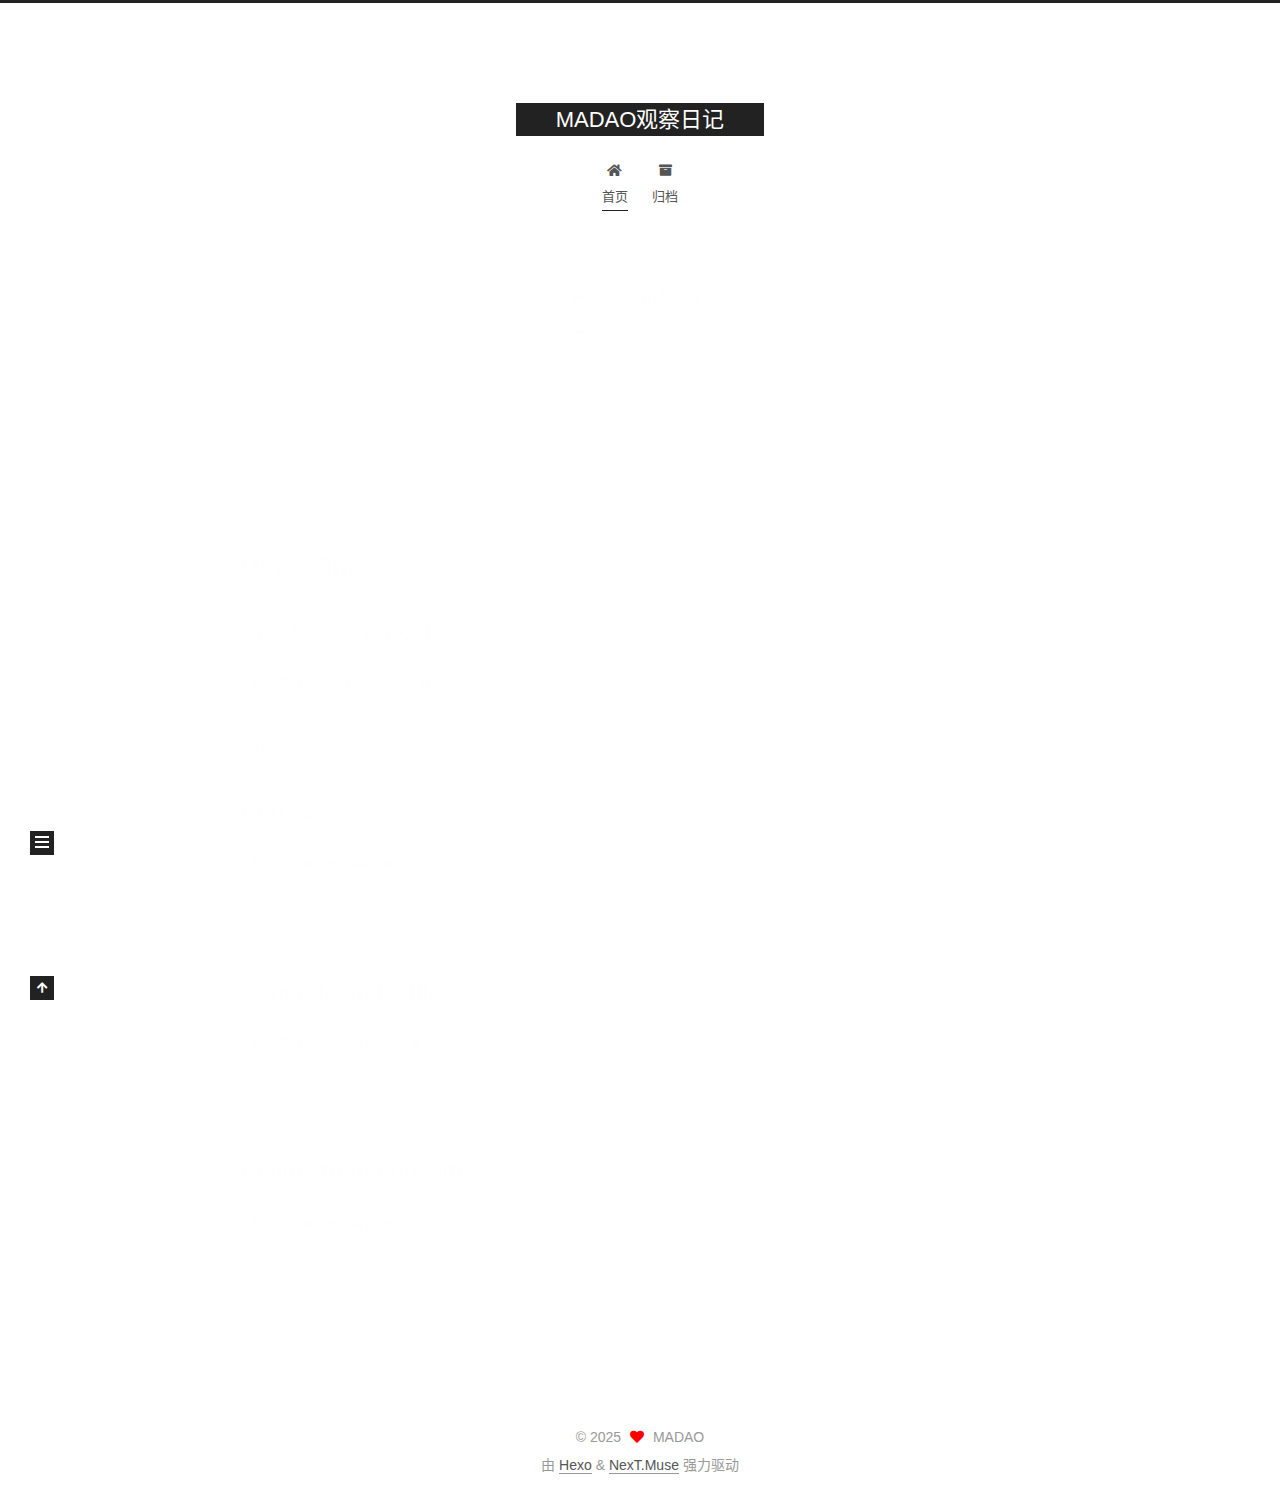
<file: index.html>
<!DOCTYPE html>
<html lang="zh-CN">
<head>
  <meta charset="UTF-8">
<meta name="viewport" content="width=device-width, initial-scale=1, maximum-scale=2">
<meta name="theme-color" content="#222">
<meta name="generator" content="Hexo 7.3.0">
  <link rel="apple-touch-icon" sizes="180x180" href="/images/apple-touch-icon-next.png">
  <link rel="icon" type="image/png" sizes="32x32" href="/images/favicon-32x32-next.png">
  <link rel="icon" type="image/png" sizes="16x16" href="/images/favicon-16x16-next.png">
  <link rel="mask-icon" href="/images/logo.svg" color="#222">

<link rel="stylesheet" href="/css/main.css">


<link rel="stylesheet" href="/lib/font-awesome/css/all.min.css">

<script id="hexo-configurations">
    var NexT = window.NexT || {};
    var CONFIG = {"hostname":"example.com","root":"/","scheme":"Muse","version":"7.8.0","exturl":false,"sidebar":{"position":"left","display":"post","padding":18,"offset":12,"onmobile":false},"copycode":{"enable":false,"show_result":false,"style":null},"back2top":{"enable":true,"sidebar":false,"scrollpercent":false},"bookmark":{"enable":false,"color":"#222","save":"auto"},"fancybox":false,"mediumzoom":false,"lazyload":false,"pangu":false,"comments":{"style":"tabs","active":null,"storage":true,"lazyload":false,"nav":null},"algolia":{"hits":{"per_page":10},"labels":{"input_placeholder":"Search for Posts","hits_empty":"We didn't find any results for the search: ${query}","hits_stats":"${hits} results found in ${time} ms"}},"localsearch":{"enable":false,"trigger":"auto","top_n_per_article":1,"unescape":false,"preload":false},"motion":{"enable":true,"async":false,"transition":{"post_block":"fadeIn","post_header":"slideDownIn","post_body":"slideDownIn","coll_header":"slideLeftIn","sidebar":"slideUpIn"}}};
  </script>

  <meta name="description" content="纸上得来终觉浅，绝知此事要躬行">
<meta property="og:type" content="website">
<meta property="og:title" content="MADAO观察日记">
<meta property="og:url" content="http://example.com/index.html">
<meta property="og:site_name" content="MADAO观察日记">
<meta property="og:description" content="纸上得来终觉浅，绝知此事要躬行">
<meta property="og:locale" content="zh_CN">
<meta property="article:author" content="MADAO">
<meta name="twitter:card" content="summary">

<link rel="canonical" href="http://example.com/">


<script id="page-configurations">
  // https://hexo.io/docs/variables.html
  CONFIG.page = {
    sidebar: "",
    isHome : true,
    isPost : false,
    lang   : 'zh-CN'
  };
</script>

  <title>MADAO观察日记</title>
  






  <noscript>
  <style>
  .use-motion .brand,
  .use-motion .menu-item,
  .sidebar-inner,
  .use-motion .post-block,
  .use-motion .pagination,
  .use-motion .comments,
  .use-motion .post-header,
  .use-motion .post-body,
  .use-motion .collection-header { opacity: initial; }

  .use-motion .site-title,
  .use-motion .site-subtitle {
    opacity: initial;
    top: initial;
  }

  .use-motion .logo-line-before i { left: initial; }
  .use-motion .logo-line-after i { right: initial; }
  </style>
</noscript>

</head>

<body itemscope itemtype="http://schema.org/WebPage">
  <div class="container use-motion">
    <div class="headband"></div>

    <header class="header" itemscope itemtype="http://schema.org/WPHeader">
      <div class="header-inner"><div class="site-brand-container">
  <div class="site-nav-toggle">
    <div class="toggle" aria-label="切换导航栏">
      <span class="toggle-line toggle-line-first"></span>
      <span class="toggle-line toggle-line-middle"></span>
      <span class="toggle-line toggle-line-last"></span>
    </div>
  </div>

  <div class="site-meta">

    <a href="/" class="brand" rel="start">
      <span class="logo-line-before"><i></i></span>
      <h1 class="site-title">MADAO观察日记</h1>
      <span class="logo-line-after"><i></i></span>
    </a>
  </div>

  <div class="site-nav-right">
    <div class="toggle popup-trigger">
    </div>
  </div>
</div>




<nav class="site-nav">
  <ul id="menu" class="main-menu menu">
        <li class="menu-item menu-item-home">

    <a href="/" rel="section"><i class="fa fa-home fa-fw"></i>首页</a>

  </li>
        <li class="menu-item menu-item-archives">

    <a href="/archives/" rel="section"><i class="fa fa-archive fa-fw"></i>归档</a>

  </li>
  </ul>
</nav>




</div>
    </header>

    
  <div class="back-to-top">
    <i class="fa fa-arrow-up"></i>
    <span>0%</span>
  </div>


    <main class="main">
      <div class="main-inner">
        <div class="content-wrap">
          

          <div class="content index posts-expand">
            
      
  
  
  <article itemscope itemtype="http://schema.org/Article" class="post-block" lang="zh-CN">
    <link itemprop="mainEntityOfPage" href="http://example.com/2025/09/25/hello-world/">

    <span hidden itemprop="author" itemscope itemtype="http://schema.org/Person">
      <meta itemprop="image" content="/images/avatar.gif">
      <meta itemprop="name" content="MADAO">
      <meta itemprop="description" content="纸上得来终觉浅，绝知此事要躬行">
    </span>

    <span hidden itemprop="publisher" itemscope itemtype="http://schema.org/Organization">
      <meta itemprop="name" content="MADAO观察日记">
    </span>
      <header class="post-header">
        <h2 class="post-title" itemprop="name headline">
          
            <a href="/2025/09/25/hello-world/" class="post-title-link" itemprop="url">Hello World</a>
        </h2>

        <div class="post-meta">
            <span class="post-meta-item">
              <span class="post-meta-item-icon">
                <i class="far fa-calendar"></i>
              </span>
              <span class="post-meta-item-text">发表于</span>
              

              <time title="创建时间：2025-09-25 22:34:59 / 修改时间：22:31:36" itemprop="dateCreated datePublished" datetime="2025-09-25T22:34:59+08:00">2025-09-25</time>
            </span>

          

        </div>
      </header>

    
    
    
    <div class="post-body" itemprop="articleBody">

      
          <p>Welcome to <a target="_blank" rel="noopener" href="https://hexo.io/">Hexo</a>! This is your very first post. Check <a target="_blank" rel="noopener" href="https://hexo.io/docs/">documentation</a> for more info. If you get any problems when using Hexo, you can find the answer in <a target="_blank" rel="noopener" href="https://hexo.io/docs/troubleshooting.html">troubleshooting</a> or you can ask me on <a target="_blank" rel="noopener" href="https://github.com/hexojs/hexo/issues">GitHub</a>.</p>
<h2 id="Quick-Start"><a href="#Quick-Start" class="headerlink" title="Quick Start"></a>Quick Start</h2><h3 id="Create-a-new-post"><a href="#Create-a-new-post" class="headerlink" title="Create a new post"></a>Create a new post</h3><figure class="highlight bash"><table><tr><td class="gutter"><pre><span class="line">1</span><br></pre></td><td class="code"><pre><span class="line">$ hexo new <span class="string">&quot;My New Post&quot;</span></span><br></pre></td></tr></table></figure>

<p>More info: <a target="_blank" rel="noopener" href="https://hexo.io/docs/writing.html">Writing</a></p>
<h3 id="Run-server"><a href="#Run-server" class="headerlink" title="Run server"></a>Run server</h3><figure class="highlight bash"><table><tr><td class="gutter"><pre><span class="line">1</span><br></pre></td><td class="code"><pre><span class="line">$ hexo server</span><br></pre></td></tr></table></figure>

<p>More info: <a target="_blank" rel="noopener" href="https://hexo.io/docs/server.html">Server</a></p>
<h3 id="Generate-static-files"><a href="#Generate-static-files" class="headerlink" title="Generate static files"></a>Generate static files</h3><figure class="highlight bash"><table><tr><td class="gutter"><pre><span class="line">1</span><br></pre></td><td class="code"><pre><span class="line">$ hexo generate</span><br></pre></td></tr></table></figure>

<p>More info: <a target="_blank" rel="noopener" href="https://hexo.io/docs/generating.html">Generating</a></p>
<h3 id="Deploy-to-remote-sites"><a href="#Deploy-to-remote-sites" class="headerlink" title="Deploy to remote sites"></a>Deploy to remote sites</h3><figure class="highlight bash"><table><tr><td class="gutter"><pre><span class="line">1</span><br></pre></td><td class="code"><pre><span class="line">$ hexo deploy</span><br></pre></td></tr></table></figure>

<p>More info: <a target="_blank" rel="noopener" href="https://hexo.io/docs/one-command-deployment.html">Deployment</a></p>

      
    </div>

    
    
    
      <footer class="post-footer">
        <div class="post-eof"></div>
      </footer>
  </article>
  
  
  


  



          </div>
          

<script>
  window.addEventListener('tabs:register', () => {
    let { activeClass } = CONFIG.comments;
    if (CONFIG.comments.storage) {
      activeClass = localStorage.getItem('comments_active') || activeClass;
    }
    if (activeClass) {
      let activeTab = document.querySelector(`a[href="#comment-${activeClass}"]`);
      if (activeTab) {
        activeTab.click();
      }
    }
  });
  if (CONFIG.comments.storage) {
    window.addEventListener('tabs:click', event => {
      if (!event.target.matches('.tabs-comment .tab-content .tab-pane')) return;
      let commentClass = event.target.classList[1];
      localStorage.setItem('comments_active', commentClass);
    });
  }
</script>

        </div>
          
  
  <div class="toggle sidebar-toggle">
    <span class="toggle-line toggle-line-first"></span>
    <span class="toggle-line toggle-line-middle"></span>
    <span class="toggle-line toggle-line-last"></span>
  </div>

  <aside class="sidebar">
    <div class="sidebar-inner">

      <ul class="sidebar-nav motion-element">
        <li class="sidebar-nav-toc">
          文章目录
        </li>
        <li class="sidebar-nav-overview">
          站点概览
        </li>
      </ul>

      <!--noindex-->
      <div class="post-toc-wrap sidebar-panel">
      </div>
      <!--/noindex-->

      <div class="site-overview-wrap sidebar-panel">
        <div class="site-author motion-element" itemprop="author" itemscope itemtype="http://schema.org/Person">
  <p class="site-author-name" itemprop="name">MADAO</p>
  <div class="site-description" itemprop="description">纸上得来终觉浅，绝知此事要躬行</div>
</div>
<div class="site-state-wrap motion-element">
  <nav class="site-state">
      <div class="site-state-item site-state-posts">
          <a href="/archives/">
        
          <span class="site-state-item-count">1</span>
          <span class="site-state-item-name">日志</span>
        </a>
      </div>
  </nav>
</div>



      </div>

    </div>
  </aside>
  <div id="sidebar-dimmer"></div>


      </div>
    </main>

    <footer class="footer">
      <div class="footer-inner">
        

        

<div class="copyright">
  
  &copy; 
  <span itemprop="copyrightYear">2025</span>
  <span class="with-love">
    <i class="fa fa-heart"></i>
  </span>
  <span class="author" itemprop="copyrightHolder">MADAO</span>
</div>
  <div class="powered-by">由 <a href="https://hexo.io/" class="theme-link" rel="noopener" target="_blank">Hexo</a> & <a href="https://muse.theme-next.org/" class="theme-link" rel="noopener" target="_blank">NexT.Muse</a> 强力驱动
  </div>

        








      </div>
    </footer>
  </div>

  
  <script src="/lib/anime.min.js"></script>
  <script src="/lib/velocity/velocity.min.js"></script>
  <script src="/lib/velocity/velocity.ui.min.js"></script>

<script src="/js/utils.js"></script>

<script src="/js/motion.js"></script>


<script src="/js/schemes/muse.js"></script>


<script src="/js/next-boot.js"></script>




  















  

  

</body>
</html>
</file>
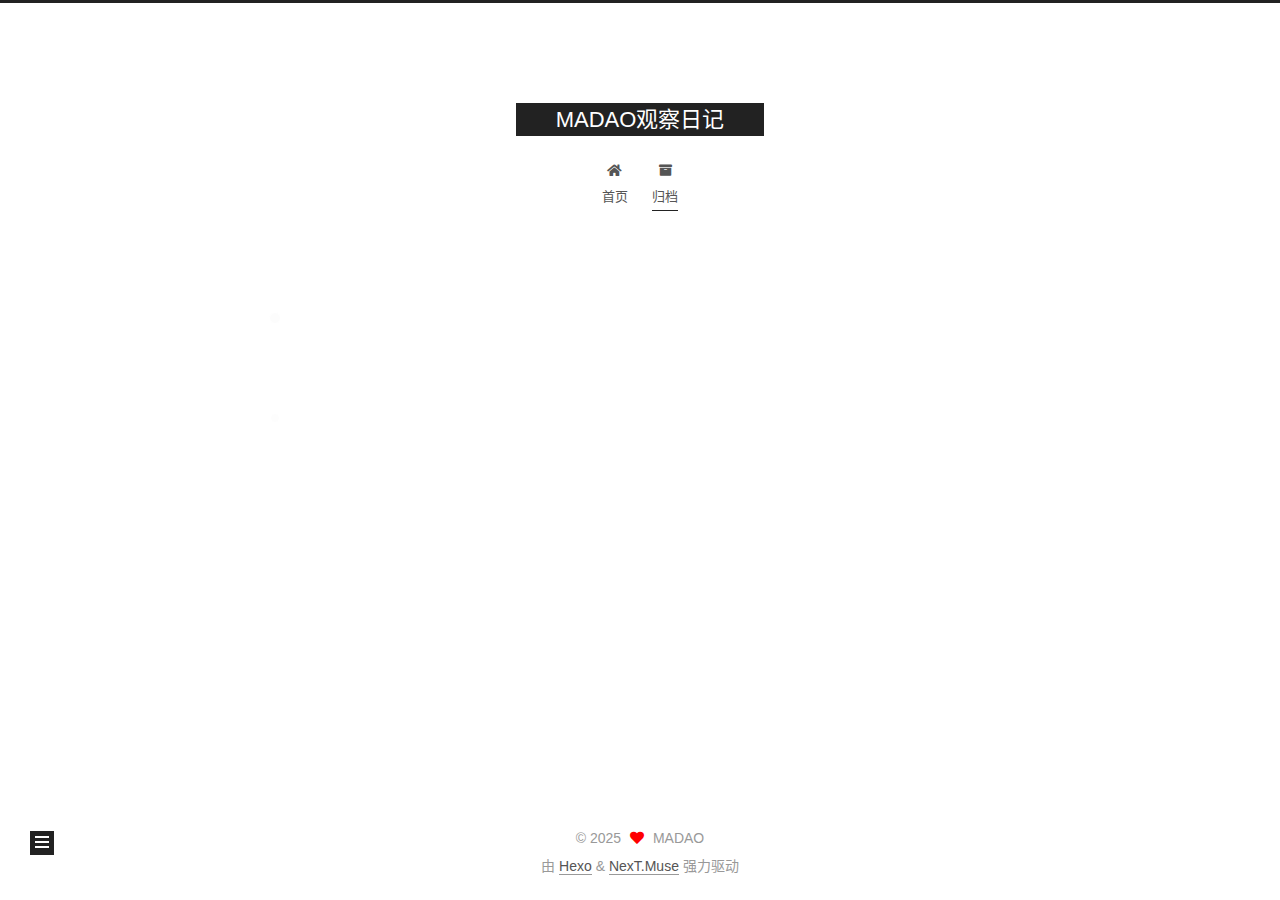
<file: archives/index.html>
<!DOCTYPE html>
<html lang="zh-CN">
<head>
  <meta charset="UTF-8">
<meta name="viewport" content="width=device-width, initial-scale=1, maximum-scale=2">
<meta name="theme-color" content="#222">
<meta name="generator" content="Hexo 7.3.0">
  <link rel="apple-touch-icon" sizes="180x180" href="/images/apple-touch-icon-next.png">
  <link rel="icon" type="image/png" sizes="32x32" href="/images/favicon-32x32-next.png">
  <link rel="icon" type="image/png" sizes="16x16" href="/images/favicon-16x16-next.png">
  <link rel="mask-icon" href="/images/logo.svg" color="#222">

<link rel="stylesheet" href="/css/main.css">


<link rel="stylesheet" href="/lib/font-awesome/css/all.min.css">

<script id="hexo-configurations">
    var NexT = window.NexT || {};
    var CONFIG = {"hostname":"example.com","root":"/","scheme":"Muse","version":"7.8.0","exturl":false,"sidebar":{"position":"left","display":"post","padding":18,"offset":12,"onmobile":false},"copycode":{"enable":false,"show_result":false,"style":null},"back2top":{"enable":true,"sidebar":false,"scrollpercent":false},"bookmark":{"enable":false,"color":"#222","save":"auto"},"fancybox":false,"mediumzoom":false,"lazyload":false,"pangu":false,"comments":{"style":"tabs","active":null,"storage":true,"lazyload":false,"nav":null},"algolia":{"hits":{"per_page":10},"labels":{"input_placeholder":"Search for Posts","hits_empty":"We didn't find any results for the search: ${query}","hits_stats":"${hits} results found in ${time} ms"}},"localsearch":{"enable":false,"trigger":"auto","top_n_per_article":1,"unescape":false,"preload":false},"motion":{"enable":true,"async":false,"transition":{"post_block":"fadeIn","post_header":"slideDownIn","post_body":"slideDownIn","coll_header":"slideLeftIn","sidebar":"slideUpIn"}}};
  </script>

  <meta name="description" content="纸上得来终觉浅，绝知此事要躬行">
<meta property="og:type" content="website">
<meta property="og:title" content="MADAO观察日记">
<meta property="og:url" content="http://example.com/archives/index.html">
<meta property="og:site_name" content="MADAO观察日记">
<meta property="og:description" content="纸上得来终觉浅，绝知此事要躬行">
<meta property="og:locale" content="zh_CN">
<meta property="article:author" content="MADAO">
<meta name="twitter:card" content="summary">

<link rel="canonical" href="http://example.com/archives/">


<script id="page-configurations">
  // https://hexo.io/docs/variables.html
  CONFIG.page = {
    sidebar: "",
    isHome : false,
    isPost : false,
    lang   : 'zh-CN'
  };
</script>

  <title>归档 | MADAO观察日记</title>
  






  <noscript>
  <style>
  .use-motion .brand,
  .use-motion .menu-item,
  .sidebar-inner,
  .use-motion .post-block,
  .use-motion .pagination,
  .use-motion .comments,
  .use-motion .post-header,
  .use-motion .post-body,
  .use-motion .collection-header { opacity: initial; }

  .use-motion .site-title,
  .use-motion .site-subtitle {
    opacity: initial;
    top: initial;
  }

  .use-motion .logo-line-before i { left: initial; }
  .use-motion .logo-line-after i { right: initial; }
  </style>
</noscript>

</head>

<body itemscope itemtype="http://schema.org/WebPage">
  <div class="container use-motion">
    <div class="headband"></div>

    <header class="header" itemscope itemtype="http://schema.org/WPHeader">
      <div class="header-inner"><div class="site-brand-container">
  <div class="site-nav-toggle">
    <div class="toggle" aria-label="切换导航栏">
      <span class="toggle-line toggle-line-first"></span>
      <span class="toggle-line toggle-line-middle"></span>
      <span class="toggle-line toggle-line-last"></span>
    </div>
  </div>

  <div class="site-meta">

    <a href="/" class="brand" rel="start">
      <span class="logo-line-before"><i></i></span>
      <h1 class="site-title">MADAO观察日记</h1>
      <span class="logo-line-after"><i></i></span>
    </a>
  </div>

  <div class="site-nav-right">
    <div class="toggle popup-trigger">
    </div>
  </div>
</div>




<nav class="site-nav">
  <ul id="menu" class="main-menu menu">
        <li class="menu-item menu-item-home">

    <a href="/" rel="section"><i class="fa fa-home fa-fw"></i>首页</a>

  </li>
        <li class="menu-item menu-item-archives">

    <a href="/archives/" rel="section"><i class="fa fa-archive fa-fw"></i>归档</a>

  </li>
  </ul>
</nav>




</div>
    </header>

    
  <div class="back-to-top">
    <i class="fa fa-arrow-up"></i>
    <span>0%</span>
  </div>


    <main class="main">
      <div class="main-inner">
        <div class="content-wrap">
          

          <div class="content archive">
            

  
  
  
  <div class="post-block">
    <div class="posts-collapse">
      <div class="collection-title">
        <span class="collection-header">嗯..! 目前共计 1 篇日志。 继续努力。</span>
      </div>

      
    <div class="collection-year">
      <span class="collection-header">2025</span>
    </div>

  <article itemscope itemtype="http://schema.org/Article">
    <header class="post-header">

      <div class="post-meta">
        <time itemprop="dateCreated"
              datetime="2025-09-25T22:34:59+08:00"
              content="2025-09-25">
          09-25
        </time>
      </div>

      <div class="post-title">
          <a class="post-title-link" href="/2025/09/25/hello-world/" itemprop="url">
            <span itemprop="name">Hello World</span>
          </a>
      </div>

    </header>
  </article>


    </div>
  </div>
  
  
  

  



          </div>
          

<script>
  window.addEventListener('tabs:register', () => {
    let { activeClass } = CONFIG.comments;
    if (CONFIG.comments.storage) {
      activeClass = localStorage.getItem('comments_active') || activeClass;
    }
    if (activeClass) {
      let activeTab = document.querySelector(`a[href="#comment-${activeClass}"]`);
      if (activeTab) {
        activeTab.click();
      }
    }
  });
  if (CONFIG.comments.storage) {
    window.addEventListener('tabs:click', event => {
      if (!event.target.matches('.tabs-comment .tab-content .tab-pane')) return;
      let commentClass = event.target.classList[1];
      localStorage.setItem('comments_active', commentClass);
    });
  }
</script>

        </div>
          
  
  <div class="toggle sidebar-toggle">
    <span class="toggle-line toggle-line-first"></span>
    <span class="toggle-line toggle-line-middle"></span>
    <span class="toggle-line toggle-line-last"></span>
  </div>

  <aside class="sidebar">
    <div class="sidebar-inner">

      <ul class="sidebar-nav motion-element">
        <li class="sidebar-nav-toc">
          文章目录
        </li>
        <li class="sidebar-nav-overview">
          站点概览
        </li>
      </ul>

      <!--noindex-->
      <div class="post-toc-wrap sidebar-panel">
      </div>
      <!--/noindex-->

      <div class="site-overview-wrap sidebar-panel">
        <div class="site-author motion-element" itemprop="author" itemscope itemtype="http://schema.org/Person">
  <p class="site-author-name" itemprop="name">MADAO</p>
  <div class="site-description" itemprop="description">纸上得来终觉浅，绝知此事要躬行</div>
</div>
<div class="site-state-wrap motion-element">
  <nav class="site-state">
      <div class="site-state-item site-state-posts">
          <a href="/archives/">
        
          <span class="site-state-item-count">1</span>
          <span class="site-state-item-name">日志</span>
        </a>
      </div>
  </nav>
</div>



      </div>

    </div>
  </aside>
  <div id="sidebar-dimmer"></div>


      </div>
    </main>

    <footer class="footer">
      <div class="footer-inner">
        

        

<div class="copyright">
  
  &copy; 
  <span itemprop="copyrightYear">2025</span>
  <span class="with-love">
    <i class="fa fa-heart"></i>
  </span>
  <span class="author" itemprop="copyrightHolder">MADAO</span>
</div>
  <div class="powered-by">由 <a href="https://hexo.io/" class="theme-link" rel="noopener" target="_blank">Hexo</a> & <a href="https://muse.theme-next.org/" class="theme-link" rel="noopener" target="_blank">NexT.Muse</a> 强力驱动
  </div>

        








      </div>
    </footer>
  </div>

  
  <script src="/lib/anime.min.js"></script>
  <script src="/lib/velocity/velocity.min.js"></script>
  <script src="/lib/velocity/velocity.ui.min.js"></script>

<script src="/js/utils.js"></script>

<script src="/js/motion.js"></script>


<script src="/js/schemes/muse.js"></script>


<script src="/js/next-boot.js"></script>




  















  

  

</body>
</html>
</file>
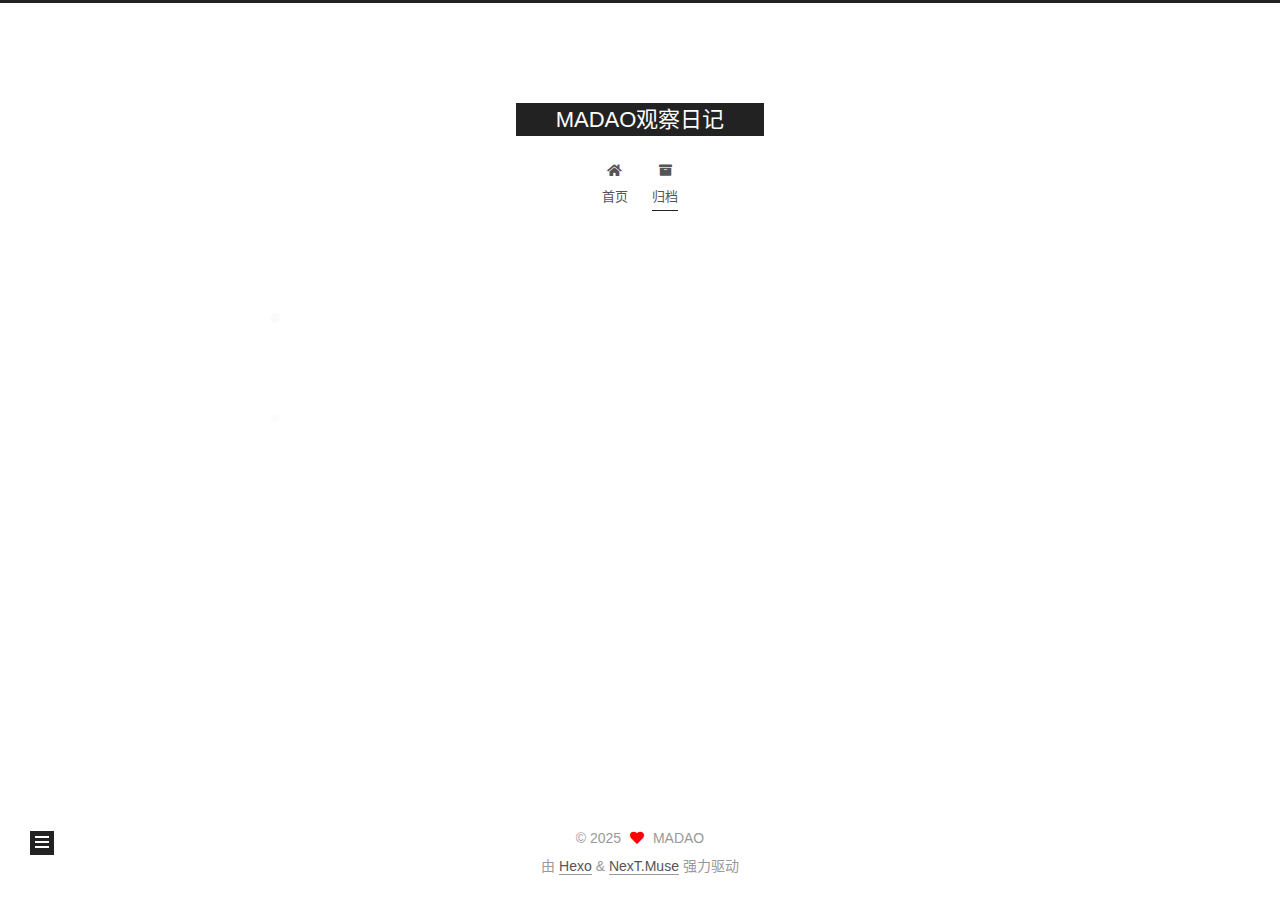
<file: archives/2025/index.html>
<!DOCTYPE html>
<html lang="zh-CN">
<head>
  <meta charset="UTF-8">
<meta name="viewport" content="width=device-width, initial-scale=1, maximum-scale=2">
<meta name="theme-color" content="#222">
<meta name="generator" content="Hexo 7.3.0">
  <link rel="apple-touch-icon" sizes="180x180" href="/images/apple-touch-icon-next.png">
  <link rel="icon" type="image/png" sizes="32x32" href="/images/favicon-32x32-next.png">
  <link rel="icon" type="image/png" sizes="16x16" href="/images/favicon-16x16-next.png">
  <link rel="mask-icon" href="/images/logo.svg" color="#222">

<link rel="stylesheet" href="/css/main.css">


<link rel="stylesheet" href="/lib/font-awesome/css/all.min.css">

<script id="hexo-configurations">
    var NexT = window.NexT || {};
    var CONFIG = {"hostname":"example.com","root":"/","scheme":"Muse","version":"7.8.0","exturl":false,"sidebar":{"position":"left","display":"post","padding":18,"offset":12,"onmobile":false},"copycode":{"enable":false,"show_result":false,"style":null},"back2top":{"enable":true,"sidebar":false,"scrollpercent":false},"bookmark":{"enable":false,"color":"#222","save":"auto"},"fancybox":false,"mediumzoom":false,"lazyload":false,"pangu":false,"comments":{"style":"tabs","active":null,"storage":true,"lazyload":false,"nav":null},"algolia":{"hits":{"per_page":10},"labels":{"input_placeholder":"Search for Posts","hits_empty":"We didn't find any results for the search: ${query}","hits_stats":"${hits} results found in ${time} ms"}},"localsearch":{"enable":false,"trigger":"auto","top_n_per_article":1,"unescape":false,"preload":false},"motion":{"enable":true,"async":false,"transition":{"post_block":"fadeIn","post_header":"slideDownIn","post_body":"slideDownIn","coll_header":"slideLeftIn","sidebar":"slideUpIn"}}};
  </script>

  <meta name="description" content="纸上得来终觉浅，绝知此事要躬行">
<meta property="og:type" content="website">
<meta property="og:title" content="MADAO观察日记">
<meta property="og:url" content="http://example.com/archives/2025/index.html">
<meta property="og:site_name" content="MADAO观察日记">
<meta property="og:description" content="纸上得来终觉浅，绝知此事要躬行">
<meta property="og:locale" content="zh_CN">
<meta property="article:author" content="MADAO">
<meta name="twitter:card" content="summary">

<link rel="canonical" href="http://example.com/archives/2025/">


<script id="page-configurations">
  // https://hexo.io/docs/variables.html
  CONFIG.page = {
    sidebar: "",
    isHome : false,
    isPost : false,
    lang   : 'zh-CN'
  };
</script>

  <title>归档 | MADAO观察日记</title>
  






  <noscript>
  <style>
  .use-motion .brand,
  .use-motion .menu-item,
  .sidebar-inner,
  .use-motion .post-block,
  .use-motion .pagination,
  .use-motion .comments,
  .use-motion .post-header,
  .use-motion .post-body,
  .use-motion .collection-header { opacity: initial; }

  .use-motion .site-title,
  .use-motion .site-subtitle {
    opacity: initial;
    top: initial;
  }

  .use-motion .logo-line-before i { left: initial; }
  .use-motion .logo-line-after i { right: initial; }
  </style>
</noscript>

</head>

<body itemscope itemtype="http://schema.org/WebPage">
  <div class="container use-motion">
    <div class="headband"></div>

    <header class="header" itemscope itemtype="http://schema.org/WPHeader">
      <div class="header-inner"><div class="site-brand-container">
  <div class="site-nav-toggle">
    <div class="toggle" aria-label="切换导航栏">
      <span class="toggle-line toggle-line-first"></span>
      <span class="toggle-line toggle-line-middle"></span>
      <span class="toggle-line toggle-line-last"></span>
    </div>
  </div>

  <div class="site-meta">

    <a href="/" class="brand" rel="start">
      <span class="logo-line-before"><i></i></span>
      <h1 class="site-title">MADAO观察日记</h1>
      <span class="logo-line-after"><i></i></span>
    </a>
  </div>

  <div class="site-nav-right">
    <div class="toggle popup-trigger">
    </div>
  </div>
</div>




<nav class="site-nav">
  <ul id="menu" class="main-menu menu">
        <li class="menu-item menu-item-home">

    <a href="/" rel="section"><i class="fa fa-home fa-fw"></i>首页</a>

  </li>
        <li class="menu-item menu-item-archives">

    <a href="/archives/" rel="section"><i class="fa fa-archive fa-fw"></i>归档</a>

  </li>
  </ul>
</nav>




</div>
    </header>

    
  <div class="back-to-top">
    <i class="fa fa-arrow-up"></i>
    <span>0%</span>
  </div>


    <main class="main">
      <div class="main-inner">
        <div class="content-wrap">
          

          <div class="content archive">
            

  
  
  
  <div class="post-block">
    <div class="posts-collapse">
      <div class="collection-title">
        <span class="collection-header">嗯..! 目前共计 1 篇日志。 继续努力。</span>
      </div>

      
    <div class="collection-year">
      <span class="collection-header">2025</span>
    </div>

  <article itemscope itemtype="http://schema.org/Article">
    <header class="post-header">

      <div class="post-meta">
        <time itemprop="dateCreated"
              datetime="2025-09-25T22:34:59+08:00"
              content="2025-09-25">
          09-25
        </time>
      </div>

      <div class="post-title">
          <a class="post-title-link" href="/2025/09/25/hello-world/" itemprop="url">
            <span itemprop="name">Hello World</span>
          </a>
      </div>

    </header>
  </article>


    </div>
  </div>
  
  
  

  



          </div>
          

<script>
  window.addEventListener('tabs:register', () => {
    let { activeClass } = CONFIG.comments;
    if (CONFIG.comments.storage) {
      activeClass = localStorage.getItem('comments_active') || activeClass;
    }
    if (activeClass) {
      let activeTab = document.querySelector(`a[href="#comment-${activeClass}"]`);
      if (activeTab) {
        activeTab.click();
      }
    }
  });
  if (CONFIG.comments.storage) {
    window.addEventListener('tabs:click', event => {
      if (!event.target.matches('.tabs-comment .tab-content .tab-pane')) return;
      let commentClass = event.target.classList[1];
      localStorage.setItem('comments_active', commentClass);
    });
  }
</script>

        </div>
          
  
  <div class="toggle sidebar-toggle">
    <span class="toggle-line toggle-line-first"></span>
    <span class="toggle-line toggle-line-middle"></span>
    <span class="toggle-line toggle-line-last"></span>
  </div>

  <aside class="sidebar">
    <div class="sidebar-inner">

      <ul class="sidebar-nav motion-element">
        <li class="sidebar-nav-toc">
          文章目录
        </li>
        <li class="sidebar-nav-overview">
          站点概览
        </li>
      </ul>

      <!--noindex-->
      <div class="post-toc-wrap sidebar-panel">
      </div>
      <!--/noindex-->

      <div class="site-overview-wrap sidebar-panel">
        <div class="site-author motion-element" itemprop="author" itemscope itemtype="http://schema.org/Person">
  <p class="site-author-name" itemprop="name">MADAO</p>
  <div class="site-description" itemprop="description">纸上得来终觉浅，绝知此事要躬行</div>
</div>
<div class="site-state-wrap motion-element">
  <nav class="site-state">
      <div class="site-state-item site-state-posts">
          <a href="/archives/">
        
          <span class="site-state-item-count">1</span>
          <span class="site-state-item-name">日志</span>
        </a>
      </div>
  </nav>
</div>



      </div>

    </div>
  </aside>
  <div id="sidebar-dimmer"></div>


      </div>
    </main>

    <footer class="footer">
      <div class="footer-inner">
        

        

<div class="copyright">
  
  &copy; 
  <span itemprop="copyrightYear">2025</span>
  <span class="with-love">
    <i class="fa fa-heart"></i>
  </span>
  <span class="author" itemprop="copyrightHolder">MADAO</span>
</div>
  <div class="powered-by">由 <a href="https://hexo.io/" class="theme-link" rel="noopener" target="_blank">Hexo</a> & <a href="https://muse.theme-next.org/" class="theme-link" rel="noopener" target="_blank">NexT.Muse</a> 强力驱动
  </div>

        








      </div>
    </footer>
  </div>

  
  <script src="/lib/anime.min.js"></script>
  <script src="/lib/velocity/velocity.min.js"></script>
  <script src="/lib/velocity/velocity.ui.min.js"></script>

<script src="/js/utils.js"></script>

<script src="/js/motion.js"></script>


<script src="/js/schemes/muse.js"></script>


<script src="/js/next-boot.js"></script>




  















  

  

</body>
</html>
</file>
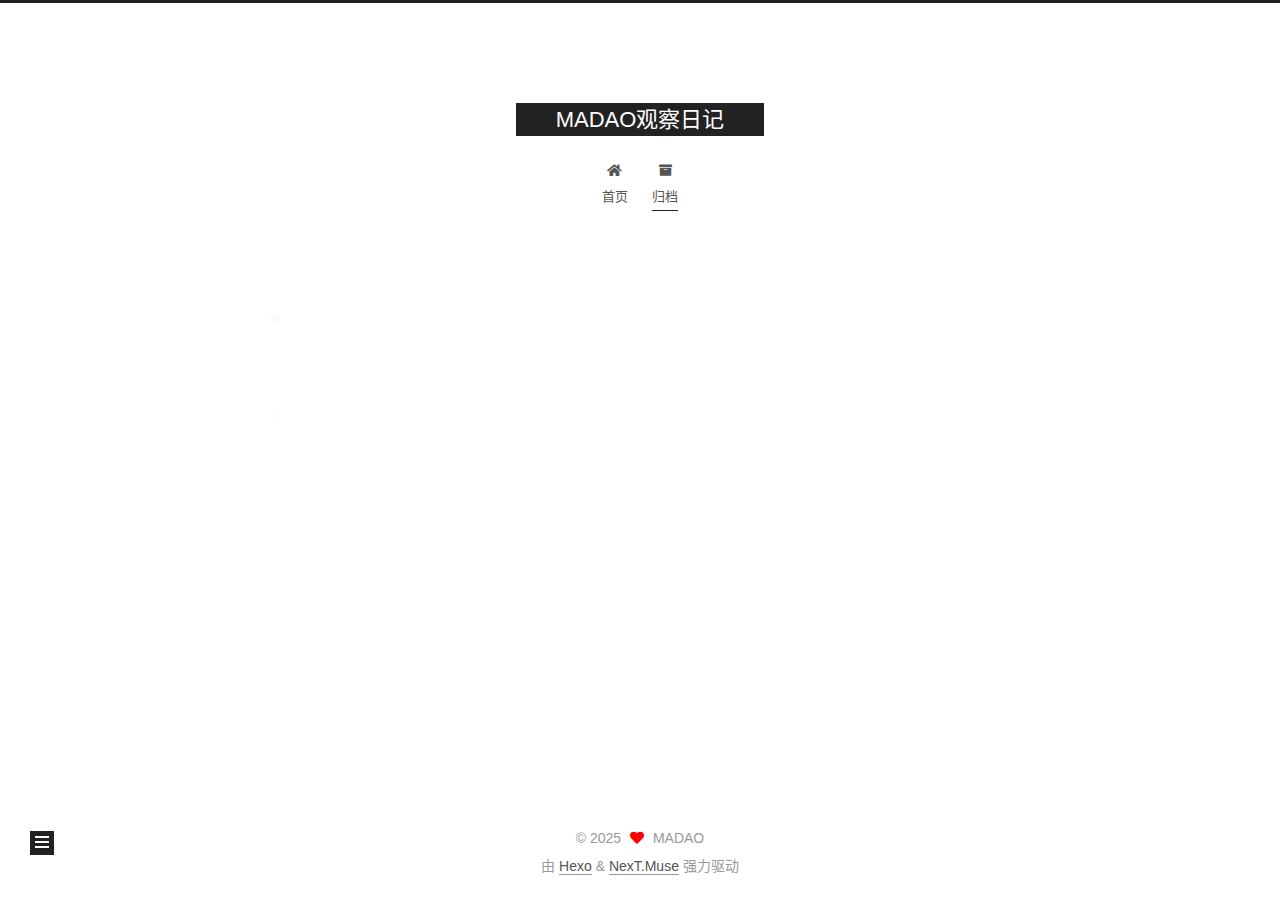
<file: archives/2025/09/index.html>
<!DOCTYPE html>
<html lang="zh-CN">
<head>
  <meta charset="UTF-8">
<meta name="viewport" content="width=device-width, initial-scale=1, maximum-scale=2">
<meta name="theme-color" content="#222">
<meta name="generator" content="Hexo 7.3.0">
  <link rel="apple-touch-icon" sizes="180x180" href="/images/apple-touch-icon-next.png">
  <link rel="icon" type="image/png" sizes="32x32" href="/images/favicon-32x32-next.png">
  <link rel="icon" type="image/png" sizes="16x16" href="/images/favicon-16x16-next.png">
  <link rel="mask-icon" href="/images/logo.svg" color="#222">

<link rel="stylesheet" href="/css/main.css">


<link rel="stylesheet" href="/lib/font-awesome/css/all.min.css">

<script id="hexo-configurations">
    var NexT = window.NexT || {};
    var CONFIG = {"hostname":"example.com","root":"/","scheme":"Muse","version":"7.8.0","exturl":false,"sidebar":{"position":"left","display":"post","padding":18,"offset":12,"onmobile":false},"copycode":{"enable":false,"show_result":false,"style":null},"back2top":{"enable":true,"sidebar":false,"scrollpercent":false},"bookmark":{"enable":false,"color":"#222","save":"auto"},"fancybox":false,"mediumzoom":false,"lazyload":false,"pangu":false,"comments":{"style":"tabs","active":null,"storage":true,"lazyload":false,"nav":null},"algolia":{"hits":{"per_page":10},"labels":{"input_placeholder":"Search for Posts","hits_empty":"We didn't find any results for the search: ${query}","hits_stats":"${hits} results found in ${time} ms"}},"localsearch":{"enable":false,"trigger":"auto","top_n_per_article":1,"unescape":false,"preload":false},"motion":{"enable":true,"async":false,"transition":{"post_block":"fadeIn","post_header":"slideDownIn","post_body":"slideDownIn","coll_header":"slideLeftIn","sidebar":"slideUpIn"}}};
  </script>

  <meta name="description" content="纸上得来终觉浅，绝知此事要躬行">
<meta property="og:type" content="website">
<meta property="og:title" content="MADAO观察日记">
<meta property="og:url" content="http://example.com/archives/2025/09/index.html">
<meta property="og:site_name" content="MADAO观察日记">
<meta property="og:description" content="纸上得来终觉浅，绝知此事要躬行">
<meta property="og:locale" content="zh_CN">
<meta property="article:author" content="MADAO">
<meta name="twitter:card" content="summary">

<link rel="canonical" href="http://example.com/archives/2025/09/">


<script id="page-configurations">
  // https://hexo.io/docs/variables.html
  CONFIG.page = {
    sidebar: "",
    isHome : false,
    isPost : false,
    lang   : 'zh-CN'
  };
</script>

  <title>归档 | MADAO观察日记</title>
  






  <noscript>
  <style>
  .use-motion .brand,
  .use-motion .menu-item,
  .sidebar-inner,
  .use-motion .post-block,
  .use-motion .pagination,
  .use-motion .comments,
  .use-motion .post-header,
  .use-motion .post-body,
  .use-motion .collection-header { opacity: initial; }

  .use-motion .site-title,
  .use-motion .site-subtitle {
    opacity: initial;
    top: initial;
  }

  .use-motion .logo-line-before i { left: initial; }
  .use-motion .logo-line-after i { right: initial; }
  </style>
</noscript>

</head>

<body itemscope itemtype="http://schema.org/WebPage">
  <div class="container use-motion">
    <div class="headband"></div>

    <header class="header" itemscope itemtype="http://schema.org/WPHeader">
      <div class="header-inner"><div class="site-brand-container">
  <div class="site-nav-toggle">
    <div class="toggle" aria-label="切换导航栏">
      <span class="toggle-line toggle-line-first"></span>
      <span class="toggle-line toggle-line-middle"></span>
      <span class="toggle-line toggle-line-last"></span>
    </div>
  </div>

  <div class="site-meta">

    <a href="/" class="brand" rel="start">
      <span class="logo-line-before"><i></i></span>
      <h1 class="site-title">MADAO观察日记</h1>
      <span class="logo-line-after"><i></i></span>
    </a>
  </div>

  <div class="site-nav-right">
    <div class="toggle popup-trigger">
    </div>
  </div>
</div>




<nav class="site-nav">
  <ul id="menu" class="main-menu menu">
        <li class="menu-item menu-item-home">

    <a href="/" rel="section"><i class="fa fa-home fa-fw"></i>首页</a>

  </li>
        <li class="menu-item menu-item-archives">

    <a href="/archives/" rel="section"><i class="fa fa-archive fa-fw"></i>归档</a>

  </li>
  </ul>
</nav>




</div>
    </header>

    
  <div class="back-to-top">
    <i class="fa fa-arrow-up"></i>
    <span>0%</span>
  </div>


    <main class="main">
      <div class="main-inner">
        <div class="content-wrap">
          

          <div class="content archive">
            

  
  
  
  <div class="post-block">
    <div class="posts-collapse">
      <div class="collection-title">
        <span class="collection-header">嗯..! 目前共计 1 篇日志。 继续努力。</span>
      </div>

      
    <div class="collection-year">
      <span class="collection-header">2025</span>
    </div>

  <article itemscope itemtype="http://schema.org/Article">
    <header class="post-header">

      <div class="post-meta">
        <time itemprop="dateCreated"
              datetime="2025-09-25T22:34:59+08:00"
              content="2025-09-25">
          09-25
        </time>
      </div>

      <div class="post-title">
          <a class="post-title-link" href="/2025/09/25/hello-world/" itemprop="url">
            <span itemprop="name">Hello World</span>
          </a>
      </div>

    </header>
  </article>


    </div>
  </div>
  
  
  

  



          </div>
          

<script>
  window.addEventListener('tabs:register', () => {
    let { activeClass } = CONFIG.comments;
    if (CONFIG.comments.storage) {
      activeClass = localStorage.getItem('comments_active') || activeClass;
    }
    if (activeClass) {
      let activeTab = document.querySelector(`a[href="#comment-${activeClass}"]`);
      if (activeTab) {
        activeTab.click();
      }
    }
  });
  if (CONFIG.comments.storage) {
    window.addEventListener('tabs:click', event => {
      if (!event.target.matches('.tabs-comment .tab-content .tab-pane')) return;
      let commentClass = event.target.classList[1];
      localStorage.setItem('comments_active', commentClass);
    });
  }
</script>

        </div>
          
  
  <div class="toggle sidebar-toggle">
    <span class="toggle-line toggle-line-first"></span>
    <span class="toggle-line toggle-line-middle"></span>
    <span class="toggle-line toggle-line-last"></span>
  </div>

  <aside class="sidebar">
    <div class="sidebar-inner">

      <ul class="sidebar-nav motion-element">
        <li class="sidebar-nav-toc">
          文章目录
        </li>
        <li class="sidebar-nav-overview">
          站点概览
        </li>
      </ul>

      <!--noindex-->
      <div class="post-toc-wrap sidebar-panel">
      </div>
      <!--/noindex-->

      <div class="site-overview-wrap sidebar-panel">
        <div class="site-author motion-element" itemprop="author" itemscope itemtype="http://schema.org/Person">
  <p class="site-author-name" itemprop="name">MADAO</p>
  <div class="site-description" itemprop="description">纸上得来终觉浅，绝知此事要躬行</div>
</div>
<div class="site-state-wrap motion-element">
  <nav class="site-state">
      <div class="site-state-item site-state-posts">
          <a href="/archives/">
        
          <span class="site-state-item-count">1</span>
          <span class="site-state-item-name">日志</span>
        </a>
      </div>
  </nav>
</div>



      </div>

    </div>
  </aside>
  <div id="sidebar-dimmer"></div>


      </div>
    </main>

    <footer class="footer">
      <div class="footer-inner">
        

        

<div class="copyright">
  
  &copy; 
  <span itemprop="copyrightYear">2025</span>
  <span class="with-love">
    <i class="fa fa-heart"></i>
  </span>
  <span class="author" itemprop="copyrightHolder">MADAO</span>
</div>
  <div class="powered-by">由 <a href="https://hexo.io/" class="theme-link" rel="noopener" target="_blank">Hexo</a> & <a href="https://muse.theme-next.org/" class="theme-link" rel="noopener" target="_blank">NexT.Muse</a> 强力驱动
  </div>

        








      </div>
    </footer>
  </div>

  
  <script src="/lib/anime.min.js"></script>
  <script src="/lib/velocity/velocity.min.js"></script>
  <script src="/lib/velocity/velocity.ui.min.js"></script>

<script src="/js/utils.js"></script>

<script src="/js/motion.js"></script>


<script src="/js/schemes/muse.js"></script>


<script src="/js/next-boot.js"></script>




  















  

  

</body>
</html>
</file>
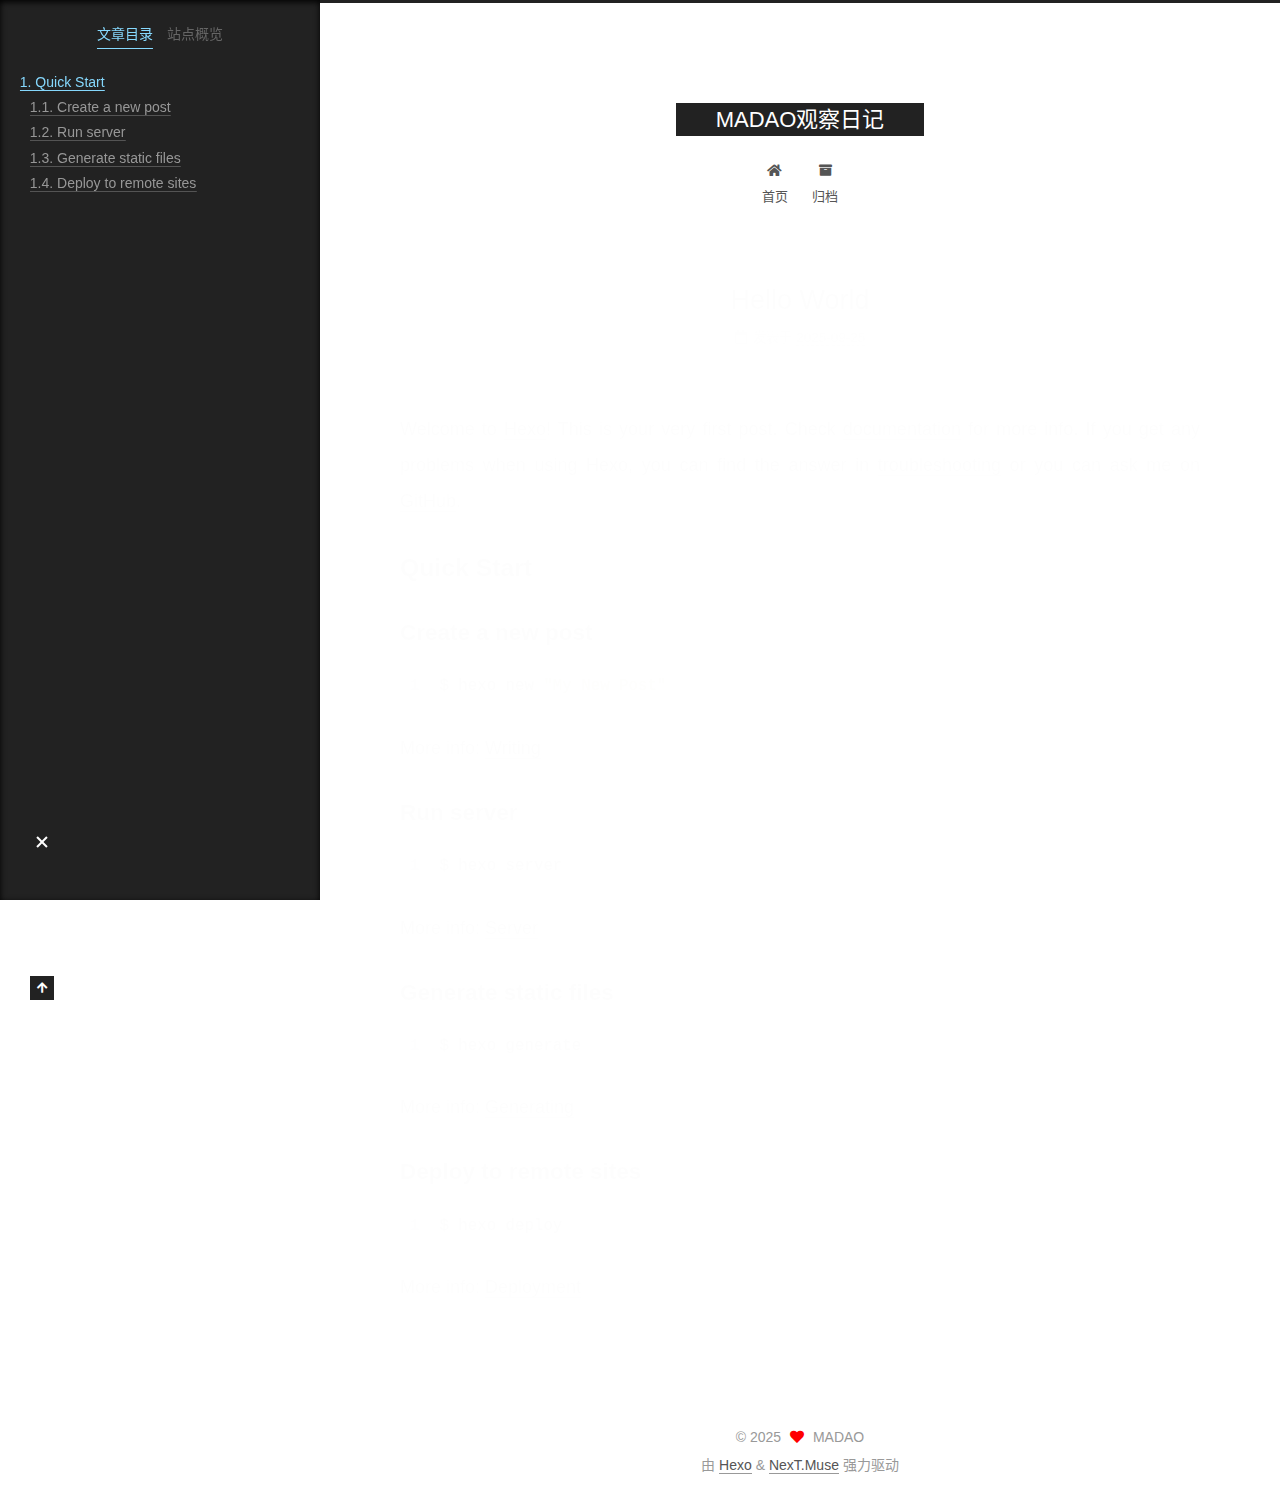
<file: 2025/09/25/hello-world/index.html>
<!DOCTYPE html>
<html lang="zh-CN">
<head>
  <meta charset="UTF-8">
<meta name="viewport" content="width=device-width, initial-scale=1, maximum-scale=2">
<meta name="theme-color" content="#222">
<meta name="generator" content="Hexo 7.3.0">
  <link rel="apple-touch-icon" sizes="180x180" href="/images/apple-touch-icon-next.png">
  <link rel="icon" type="image/png" sizes="32x32" href="/images/favicon-32x32-next.png">
  <link rel="icon" type="image/png" sizes="16x16" href="/images/favicon-16x16-next.png">
  <link rel="mask-icon" href="/images/logo.svg" color="#222">

<link rel="stylesheet" href="/css/main.css">


<link rel="stylesheet" href="/lib/font-awesome/css/all.min.css">

<script id="hexo-configurations">
    var NexT = window.NexT || {};
    var CONFIG = {"hostname":"example.com","root":"/","scheme":"Muse","version":"7.8.0","exturl":false,"sidebar":{"position":"left","display":"post","padding":18,"offset":12,"onmobile":false},"copycode":{"enable":false,"show_result":false,"style":null},"back2top":{"enable":true,"sidebar":false,"scrollpercent":false},"bookmark":{"enable":false,"color":"#222","save":"auto"},"fancybox":false,"mediumzoom":false,"lazyload":false,"pangu":false,"comments":{"style":"tabs","active":null,"storage":true,"lazyload":false,"nav":null},"algolia":{"hits":{"per_page":10},"labels":{"input_placeholder":"Search for Posts","hits_empty":"We didn't find any results for the search: ${query}","hits_stats":"${hits} results found in ${time} ms"}},"localsearch":{"enable":false,"trigger":"auto","top_n_per_article":1,"unescape":false,"preload":false},"motion":{"enable":true,"async":false,"transition":{"post_block":"fadeIn","post_header":"slideDownIn","post_body":"slideDownIn","coll_header":"slideLeftIn","sidebar":"slideUpIn"}}};
  </script>

  <meta name="description" content="Welcome to Hexo! This is your very first post. Check documentation for more info. If you get any problems when using Hexo, you can find the answer in troubleshooting or you can ask me on GitHub. Quick">
<meta property="og:type" content="article">
<meta property="og:title" content="Hello World">
<meta property="og:url" content="http://example.com/2025/09/25/hello-world/index.html">
<meta property="og:site_name" content="MADAO观察日记">
<meta property="og:description" content="Welcome to Hexo! This is your very first post. Check documentation for more info. If you get any problems when using Hexo, you can find the answer in troubleshooting or you can ask me on GitHub. Quick">
<meta property="og:locale" content="zh_CN">
<meta property="article:published_time" content="2025-09-25T14:34:59.584Z">
<meta property="article:modified_time" content="2025-09-25T14:31:36.048Z">
<meta property="article:author" content="MADAO">
<meta name="twitter:card" content="summary">

<link rel="canonical" href="http://example.com/2025/09/25/hello-world/">


<script id="page-configurations">
  // https://hexo.io/docs/variables.html
  CONFIG.page = {
    sidebar: "",
    isHome : false,
    isPost : true,
    lang   : 'zh-CN'
  };
</script>

  <title>Hello World | MADAO观察日记</title>
  






  <noscript>
  <style>
  .use-motion .brand,
  .use-motion .menu-item,
  .sidebar-inner,
  .use-motion .post-block,
  .use-motion .pagination,
  .use-motion .comments,
  .use-motion .post-header,
  .use-motion .post-body,
  .use-motion .collection-header { opacity: initial; }

  .use-motion .site-title,
  .use-motion .site-subtitle {
    opacity: initial;
    top: initial;
  }

  .use-motion .logo-line-before i { left: initial; }
  .use-motion .logo-line-after i { right: initial; }
  </style>
</noscript>

</head>

<body itemscope itemtype="http://schema.org/WebPage">
  <div class="container use-motion">
    <div class="headband"></div>

    <header class="header" itemscope itemtype="http://schema.org/WPHeader">
      <div class="header-inner"><div class="site-brand-container">
  <div class="site-nav-toggle">
    <div class="toggle" aria-label="切换导航栏">
      <span class="toggle-line toggle-line-first"></span>
      <span class="toggle-line toggle-line-middle"></span>
      <span class="toggle-line toggle-line-last"></span>
    </div>
  </div>

  <div class="site-meta">

    <a href="/" class="brand" rel="start">
      <span class="logo-line-before"><i></i></span>
      <h1 class="site-title">MADAO观察日记</h1>
      <span class="logo-line-after"><i></i></span>
    </a>
  </div>

  <div class="site-nav-right">
    <div class="toggle popup-trigger">
    </div>
  </div>
</div>




<nav class="site-nav">
  <ul id="menu" class="main-menu menu">
        <li class="menu-item menu-item-home">

    <a href="/" rel="section"><i class="fa fa-home fa-fw"></i>首页</a>

  </li>
        <li class="menu-item menu-item-archives">

    <a href="/archives/" rel="section"><i class="fa fa-archive fa-fw"></i>归档</a>

  </li>
  </ul>
</nav>




</div>
    </header>

    
  <div class="back-to-top">
    <i class="fa fa-arrow-up"></i>
    <span>0%</span>
  </div>


    <main class="main">
      <div class="main-inner">
        <div class="content-wrap">
          

          <div class="content post posts-expand">
            

    
  
  
  <article itemscope itemtype="http://schema.org/Article" class="post-block" lang="zh-CN">
    <link itemprop="mainEntityOfPage" href="http://example.com/2025/09/25/hello-world/">

    <span hidden itemprop="author" itemscope itemtype="http://schema.org/Person">
      <meta itemprop="image" content="/images/avatar.gif">
      <meta itemprop="name" content="MADAO">
      <meta itemprop="description" content="纸上得来终觉浅，绝知此事要躬行">
    </span>

    <span hidden itemprop="publisher" itemscope itemtype="http://schema.org/Organization">
      <meta itemprop="name" content="MADAO观察日记">
    </span>
      <header class="post-header">
        <h1 class="post-title" itemprop="name headline">
          Hello World
        </h1>

        <div class="post-meta">
            <span class="post-meta-item">
              <span class="post-meta-item-icon">
                <i class="far fa-calendar"></i>
              </span>
              <span class="post-meta-item-text">发表于</span>
              

              <time title="创建时间：2025-09-25 22:34:59 / 修改时间：22:31:36" itemprop="dateCreated datePublished" datetime="2025-09-25T22:34:59+08:00">2025-09-25</time>
            </span>

          

        </div>
      </header>

    
    
    
    <div class="post-body" itemprop="articleBody">

      
        <p>Welcome to <a target="_blank" rel="noopener" href="https://hexo.io/">Hexo</a>! This is your very first post. Check <a target="_blank" rel="noopener" href="https://hexo.io/docs/">documentation</a> for more info. If you get any problems when using Hexo, you can find the answer in <a target="_blank" rel="noopener" href="https://hexo.io/docs/troubleshooting.html">troubleshooting</a> or you can ask me on <a target="_blank" rel="noopener" href="https://github.com/hexojs/hexo/issues">GitHub</a>.</p>
<h2 id="Quick-Start"><a href="#Quick-Start" class="headerlink" title="Quick Start"></a>Quick Start</h2><h3 id="Create-a-new-post"><a href="#Create-a-new-post" class="headerlink" title="Create a new post"></a>Create a new post</h3><figure class="highlight bash"><table><tr><td class="gutter"><pre><span class="line">1</span><br></pre></td><td class="code"><pre><span class="line">$ hexo new <span class="string">&quot;My New Post&quot;</span></span><br></pre></td></tr></table></figure>

<p>More info: <a target="_blank" rel="noopener" href="https://hexo.io/docs/writing.html">Writing</a></p>
<h3 id="Run-server"><a href="#Run-server" class="headerlink" title="Run server"></a>Run server</h3><figure class="highlight bash"><table><tr><td class="gutter"><pre><span class="line">1</span><br></pre></td><td class="code"><pre><span class="line">$ hexo server</span><br></pre></td></tr></table></figure>

<p>More info: <a target="_blank" rel="noopener" href="https://hexo.io/docs/server.html">Server</a></p>
<h3 id="Generate-static-files"><a href="#Generate-static-files" class="headerlink" title="Generate static files"></a>Generate static files</h3><figure class="highlight bash"><table><tr><td class="gutter"><pre><span class="line">1</span><br></pre></td><td class="code"><pre><span class="line">$ hexo generate</span><br></pre></td></tr></table></figure>

<p>More info: <a target="_blank" rel="noopener" href="https://hexo.io/docs/generating.html">Generating</a></p>
<h3 id="Deploy-to-remote-sites"><a href="#Deploy-to-remote-sites" class="headerlink" title="Deploy to remote sites"></a>Deploy to remote sites</h3><figure class="highlight bash"><table><tr><td class="gutter"><pre><span class="line">1</span><br></pre></td><td class="code"><pre><span class="line">$ hexo deploy</span><br></pre></td></tr></table></figure>

<p>More info: <a target="_blank" rel="noopener" href="https://hexo.io/docs/one-command-deployment.html">Deployment</a></p>

    </div>

    
    
    

      <footer class="post-footer">

        


        
      </footer>
    
  </article>
  
  
  



          </div>
          

<script>
  window.addEventListener('tabs:register', () => {
    let { activeClass } = CONFIG.comments;
    if (CONFIG.comments.storage) {
      activeClass = localStorage.getItem('comments_active') || activeClass;
    }
    if (activeClass) {
      let activeTab = document.querySelector(`a[href="#comment-${activeClass}"]`);
      if (activeTab) {
        activeTab.click();
      }
    }
  });
  if (CONFIG.comments.storage) {
    window.addEventListener('tabs:click', event => {
      if (!event.target.matches('.tabs-comment .tab-content .tab-pane')) return;
      let commentClass = event.target.classList[1];
      localStorage.setItem('comments_active', commentClass);
    });
  }
</script>

        </div>
          
  
  <div class="toggle sidebar-toggle">
    <span class="toggle-line toggle-line-first"></span>
    <span class="toggle-line toggle-line-middle"></span>
    <span class="toggle-line toggle-line-last"></span>
  </div>

  <aside class="sidebar">
    <div class="sidebar-inner">

      <ul class="sidebar-nav motion-element">
        <li class="sidebar-nav-toc">
          文章目录
        </li>
        <li class="sidebar-nav-overview">
          站点概览
        </li>
      </ul>

      <!--noindex-->
      <div class="post-toc-wrap sidebar-panel">
          <div class="post-toc motion-element"><ol class="nav"><li class="nav-item nav-level-2"><a class="nav-link" href="#Quick-Start"><span class="nav-number">1.</span> <span class="nav-text">Quick Start</span></a><ol class="nav-child"><li class="nav-item nav-level-3"><a class="nav-link" href="#Create-a-new-post"><span class="nav-number">1.1.</span> <span class="nav-text">Create a new post</span></a></li><li class="nav-item nav-level-3"><a class="nav-link" href="#Run-server"><span class="nav-number">1.2.</span> <span class="nav-text">Run server</span></a></li><li class="nav-item nav-level-3"><a class="nav-link" href="#Generate-static-files"><span class="nav-number">1.3.</span> <span class="nav-text">Generate static files</span></a></li><li class="nav-item nav-level-3"><a class="nav-link" href="#Deploy-to-remote-sites"><span class="nav-number">1.4.</span> <span class="nav-text">Deploy to remote sites</span></a></li></ol></li></ol></div>
      </div>
      <!--/noindex-->

      <div class="site-overview-wrap sidebar-panel">
        <div class="site-author motion-element" itemprop="author" itemscope itemtype="http://schema.org/Person">
  <p class="site-author-name" itemprop="name">MADAO</p>
  <div class="site-description" itemprop="description">纸上得来终觉浅，绝知此事要躬行</div>
</div>
<div class="site-state-wrap motion-element">
  <nav class="site-state">
      <div class="site-state-item site-state-posts">
          <a href="/archives/">
        
          <span class="site-state-item-count">1</span>
          <span class="site-state-item-name">日志</span>
        </a>
      </div>
  </nav>
</div>



      </div>

    </div>
  </aside>
  <div id="sidebar-dimmer"></div>


      </div>
    </main>

    <footer class="footer">
      <div class="footer-inner">
        

        

<div class="copyright">
  
  &copy; 
  <span itemprop="copyrightYear">2025</span>
  <span class="with-love">
    <i class="fa fa-heart"></i>
  </span>
  <span class="author" itemprop="copyrightHolder">MADAO</span>
</div>
  <div class="powered-by">由 <a href="https://hexo.io/" class="theme-link" rel="noopener" target="_blank">Hexo</a> & <a href="https://muse.theme-next.org/" class="theme-link" rel="noopener" target="_blank">NexT.Muse</a> 强力驱动
  </div>

        








      </div>
    </footer>
  </div>

  
  <script src="/lib/anime.min.js"></script>
  <script src="/lib/velocity/velocity.min.js"></script>
  <script src="/lib/velocity/velocity.ui.min.js"></script>

<script src="/js/utils.js"></script>

<script src="/js/motion.js"></script>


<script src="/js/schemes/muse.js"></script>


<script src="/js/next-boot.js"></script>




  















  

  

</body>
</html>
</file>
<file: css/main.css>
:root {
  --body-bg-color: #fff;
  --content-bg-color: #fff;
  --card-bg-color: #f5f5f5;
  --text-color: #555;
  --blockquote-color: #666;
  --link-color: #555;
  --link-hover-color: #222;
  --brand-color: #fff;
  --brand-hover-color: #fff;
  --table-row-odd-bg-color: #f9f9f9;
  --table-row-hover-bg-color: #f5f5f5;
  --menu-item-bg-color: #f5f5f5;
  --btn-default-bg: #222;
  --btn-default-color: #fff;
  --btn-default-border-color: #222;
  --btn-default-hover-bg: #fff;
  --btn-default-hover-color: #222;
  --btn-default-hover-border-color: #222;
}
@media (prefers-color-scheme: dark) {
  :root {
    --body-bg-color: #282828;
    --content-bg-color: #333;
    --card-bg-color: #555;
    --text-color: #ccc;
    --blockquote-color: #bbb;
    --link-color: #ccc;
    --link-hover-color: #eee;
    --brand-color: #ddd;
    --brand-hover-color: #ddd;
    --table-row-odd-bg-color: #282828;
    --table-row-hover-bg-color: #363636;
    --menu-item-bg-color: #555;
    --btn-default-bg: #222;
    --btn-default-color: #ccc;
    --btn-default-border-color: #555;
    --btn-default-hover-bg: #666;
    --btn-default-hover-color: #ccc;
    --btn-default-hover-border-color: #666;
  }
  img {
    opacity: 0.75;
  }
  img:hover {
    opacity: 0.9;
  }
}
html {
  line-height: 1.15; /* 1 */
  -webkit-text-size-adjust: 100%; /* 2 */
}
body {
  margin: 0;
}
main {
  display: block;
}
h1 {
  font-size: 2em;
  margin: 0.67em 0;
}
hr {
  box-sizing: content-box; /* 1 */
  height: 0; /* 1 */
  overflow: visible; /* 2 */
}
pre {
  font-family: monospace, monospace; /* 1 */
  font-size: 1em; /* 2 */
}
a {
  background: transparent;
}
abbr[title] {
  border-bottom: none; /* 1 */
  text-decoration: underline; /* 2 */
  text-decoration: underline dotted; /* 2 */
}
b,
strong {
  font-weight: bolder;
}
code,
kbd,
samp {
  font-family: monospace, monospace; /* 1 */
  font-size: 1em; /* 2 */
}
small {
  font-size: 80%;
}
sub,
sup {
  font-size: 75%;
  line-height: 0;
  position: relative;
  vertical-align: baseline;
}
sub {
  bottom: -0.25em;
}
sup {
  top: -0.5em;
}
img {
  border-style: none;
}
button,
input,
optgroup,
select,
textarea {
  font-family: inherit; /* 1 */
  font-size: 100%; /* 1 */
  line-height: 1.15; /* 1 */
  margin: 0; /* 2 */
}
button,
input {
/* 1 */
  overflow: visible;
}
button,
select {
/* 1 */
  text-transform: none;
}
button,
[type='button'],
[type='reset'],
[type='submit'] {
  -webkit-appearance: button;
}
button::-moz-focus-inner,
[type='button']::-moz-focus-inner,
[type='reset']::-moz-focus-inner,
[type='submit']::-moz-focus-inner {
  border-style: none;
  padding: 0;
}
button:-moz-focusring,
[type='button']:-moz-focusring,
[type='reset']:-moz-focusring,
[type='submit']:-moz-focusring {
  outline: 1px dotted ButtonText;
}
fieldset {
  padding: 0.35em 0.75em 0.625em;
}
legend {
  box-sizing: border-box; /* 1 */
  color: inherit; /* 2 */
  display: table; /* 1 */
  max-width: 100%; /* 1 */
  padding: 0; /* 3 */
  white-space: normal; /* 1 */
}
progress {
  vertical-align: baseline;
}
textarea {
  overflow: auto;
}
[type='checkbox'],
[type='radio'] {
  box-sizing: border-box; /* 1 */
  padding: 0; /* 2 */
}
[type='number']::-webkit-inner-spin-button,
[type='number']::-webkit-outer-spin-button {
  height: auto;
}
[type='search'] {
  outline-offset: -2px; /* 2 */
  -webkit-appearance: textfield; /* 1 */
}
[type='search']::-webkit-search-decoration {
  -webkit-appearance: none;
}
::-webkit-file-upload-button {
  font: inherit; /* 2 */
  -webkit-appearance: button; /* 1 */
}
details {
  display: block;
}
summary {
  display: list-item;
}
template {
  display: none;
}
[hidden] {
  display: none;
}
::selection {
  background: #262a30;
  color: #eee;
}
html,
body {
  height: 100%;
}
body {
  background: var(--body-bg-color);
  color: var(--text-color);
  font-family: 'Lato', "PingFang SC", "Microsoft YaHei", sans-serif;
  font-size: 1em;
  line-height: 2;
}
@media (max-width: 991px) {
  body {
    padding-left: 0 !important;
    padding-right: 0 !important;
  }
}
h1,
h2,
h3,
h4,
h5,
h6 {
  font-family: 'Lato', "PingFang SC", "Microsoft YaHei", sans-serif;
  font-weight: bold;
  line-height: 1.5;
  margin: 20px 0 15px;
}
h1 {
  font-size: 1.5em;
}
h2 {
  font-size: 1.375em;
}
h3 {
  font-size: 1.25em;
}
h4 {
  font-size: 1.125em;
}
h5 {
  font-size: 1em;
}
h6 {
  font-size: 0.875em;
}
p {
  margin: 0 0 20px 0;
}
a,
span.exturl {
  border-bottom: 1px solid #999;
  color: var(--link-color);
  outline: 0;
  text-decoration: none;
  overflow-wrap: break-word;
  word-wrap: break-word;
  cursor: pointer;
}
a:hover,
span.exturl:hover {
  border-bottom-color: var(--link-hover-color);
  color: var(--link-hover-color);
}
iframe,
img,
video {
  display: block;
  margin-left: auto;
  margin-right: auto;
  max-width: 100%;
}
hr {
  background-image: repeating-linear-gradient(-45deg, #ddd, #ddd 4px, transparent 4px, transparent 8px);
  border: 0;
  height: 3px;
  margin: 40px 0;
}
blockquote {
  border-left: 4px solid #ddd;
  color: var(--blockquote-color);
  margin: 0;
  padding: 0 15px;
}
blockquote cite::before {
  content: '-';
  padding: 0 5px;
}
dt {
  font-weight: bold;
}
dd {
  margin: 0;
  padding: 0;
}
kbd {
  background-color: #f5f5f5;
  background-image: linear-gradient(#eee, #fff, #eee);
  border: 1px solid #ccc;
  border-radius: 0.2em;
  box-shadow: 0.1em 0.1em 0.2em rgba(0,0,0,0.1);
  color: #555;
  font-family: inherit;
  padding: 0.1em 0.3em;
  white-space: nowrap;
}
.table-container {
  overflow: auto;
}
table {
  border-collapse: collapse;
  border-spacing: 0;
  font-size: 0.875em;
  margin: 0 0 20px 0;
  width: 100%;
}
tbody tr:nth-of-type(odd) {
  background: var(--table-row-odd-bg-color);
}
tbody tr:hover {
  background: var(--table-row-hover-bg-color);
}
caption,
th,
td {
  font-weight: normal;
  padding: 8px;
  vertical-align: middle;
}
th,
td {
  border: 1px solid #ddd;
  border-bottom: 3px solid #ddd;
}
th {
  font-weight: 700;
  padding-bottom: 10px;
}
td {
  border-bottom-width: 1px;
}
.btn {
  background: var(--btn-default-bg);
  border: 2px solid var(--btn-default-border-color);
  border-radius: 0;
  color: var(--btn-default-color);
  display: inline-block;
  font-size: 0.875em;
  line-height: 2;
  padding: 0 20px;
  text-decoration: none;
  transition-property: background-color;
  transition-delay: 0s;
  transition-duration: 0.2s;
  transition-timing-function: ease-in-out;
}
.btn:hover {
  background: var(--btn-default-hover-bg);
  border-color: var(--btn-default-hover-border-color);
  color: var(--btn-default-hover-color);
}
.btn + .btn {
  margin: 0 0 8px 8px;
}
.btn .fa-fw {
  text-align: left;
  width: 1.285714285714286em;
}
.toggle {
  line-height: 0;
}
.toggle .toggle-line {
  background: #fff;
  display: inline-block;
  height: 2px;
  left: 0;
  position: relative;
  top: 0;
  transition: all 0.4s;
  vertical-align: top;
  width: 100%;
}
.toggle .toggle-line:not(:first-child) {
  margin-top: 3px;
}
.toggle.toggle-arrow .toggle-line-first {
  left: 50%;
  top: 2px;
  transform: rotate(45deg);
  width: 50%;
}
.toggle.toggle-arrow .toggle-line-middle {
  left: 2px;
  width: 90%;
}
.toggle.toggle-arrow .toggle-line-last {
  left: 50%;
  top: -2px;
  transform: rotate(-45deg);
  width: 50%;
}
.toggle.toggle-close .toggle-line-first {
  transform: rotate(-45deg);
  top: 5px;
}
.toggle.toggle-close .toggle-line-middle {
  opacity: 0;
}
.toggle.toggle-close .toggle-line-last {
  transform: rotate(45deg);
  top: -5px;
}
.highlight,
pre {
  background: #f7f7f7;
  color: #4d4d4c;
  line-height: 1.6;
  margin: 0 auto 20px;
}
pre,
code {
  font-family: consolas, Menlo, monospace, "PingFang SC", "Microsoft YaHei";
}
code {
  background: #eee;
  border-radius: 3px;
  color: #555;
  padding: 2px 4px;
  overflow-wrap: break-word;
  word-wrap: break-word;
}
.highlight *::selection {
  background: #d6d6d6;
}
.highlight pre {
  border: 0;
  margin: 0;
  padding: 10px 0;
}
.highlight table {
  border: 0;
  margin: 0;
  width: auto;
}
.highlight td {
  border: 0;
  padding: 0;
}
.highlight figcaption {
  background: #eff2f3;
  color: #4d4d4c;
  display: flex;
  font-size: 0.875em;
  justify-content: space-between;
  line-height: 1.2;
  padding: 0.5em;
}
.highlight figcaption a {
  color: #4d4d4c;
}
.highlight figcaption a:hover {
  border-bottom-color: #4d4d4c;
}
.highlight .gutter {
  -moz-user-select: none;
  -ms-user-select: none;
  -webkit-user-select: none;
  user-select: none;
}
.highlight .gutter pre {
  background: #eff2f3;
  color: #869194;
  padding-left: 10px;
  padding-right: 10px;
  text-align: right;
}
.highlight .code pre {
  background: #f7f7f7;
  padding-left: 10px;
  width: 100%;
}
.gist table {
  width: auto;
}
.gist table td {
  border: 0;
}
pre {
  overflow: auto;
  padding: 10px;
}
pre code {
  background: none;
  color: #4d4d4c;
  font-size: 0.875em;
  padding: 0;
  text-shadow: none;
}
pre .deletion {
  background: #fdd;
}
pre .addition {
  background: #dfd;
}
pre .meta {
  color: #eab700;
  -moz-user-select: none;
  -ms-user-select: none;
  -webkit-user-select: none;
  user-select: none;
}
pre .comment {
  color: #8e908c;
}
pre .variable,
pre .attribute,
pre .tag,
pre .name,
pre .regexp,
pre .ruby .constant,
pre .xml .tag .title,
pre .xml .pi,
pre .xml .doctype,
pre .html .doctype,
pre .css .id,
pre .css .class,
pre .css .pseudo {
  color: #c82829;
}
pre .number,
pre .preprocessor,
pre .built_in,
pre .builtin-name,
pre .literal,
pre .params,
pre .constant,
pre .command {
  color: #f5871f;
}
pre .ruby .class .title,
pre .css .rules .attribute,
pre .string,
pre .symbol,
pre .value,
pre .inheritance,
pre .header,
pre .ruby .symbol,
pre .xml .cdata,
pre .special,
pre .formula {
  color: #718c00;
}
pre .title,
pre .css .hexcolor {
  color: #3e999f;
}
pre .function,
pre .python .decorator,
pre .python .title,
pre .ruby .function .title,
pre .ruby .title .keyword,
pre .perl .sub,
pre .javascript .title,
pre .coffeescript .title {
  color: #4271ae;
}
pre .keyword,
pre .javascript .function {
  color: #8959a8;
}
.blockquote-center {
  border-left: none;
  margin: 40px 0;
  padding: 0;
  position: relative;
  text-align: center;
}
.blockquote-center .fa {
  display: block;
  opacity: 0.6;
  position: absolute;
  width: 100%;
}
.blockquote-center .fa-quote-left {
  border-top: 1px solid #ccc;
  text-align: left;
  top: -20px;
}
.blockquote-center .fa-quote-right {
  border-bottom: 1px solid #ccc;
  text-align: right;
  bottom: -20px;
}
.blockquote-center p,
.blockquote-center div {
  text-align: center;
}
.post-body .group-picture img {
  margin: 0 auto;
  padding: 0 3px;
}
.group-picture-row {
  margin-bottom: 6px;
  overflow: hidden;
}
.group-picture-column {
  float: left;
  margin-bottom: 10px;
}
.post-body .label {
  color: #555;
  display: inline;
  padding: 0 2px;
}
.post-body .label.default {
  background: #f0f0f0;
}
.post-body .label.primary {
  background: #efe6f7;
}
.post-body .label.info {
  background: #e5f2f8;
}
.post-body .label.success {
  background: #e7f4e9;
}
.post-body .label.warning {
  background: #fcf6e1;
}
.post-body .label.danger {
  background: #fae8eb;
}
.post-body .tabs {
  margin-bottom: 20px;
}
.post-body .tabs,
.tabs-comment {
  display: block;
  padding-top: 10px;
  position: relative;
}
.post-body .tabs ul.nav-tabs,
.tabs-comment ul.nav-tabs {
  display: flex;
  flex-wrap: wrap;
  margin: 0;
  margin-bottom: -1px;
  padding: 0;
}
@media (max-width: 413px) {
  .post-body .tabs ul.nav-tabs,
  .tabs-comment ul.nav-tabs {
    display: block;
    margin-bottom: 5px;
  }
}
.post-body .tabs ul.nav-tabs li.tab,
.tabs-comment ul.nav-tabs li.tab {
  border-bottom: 1px solid #ddd;
  border-left: 1px solid transparent;
  border-right: 1px solid transparent;
  border-top: 3px solid transparent;
  flex-grow: 1;
  list-style-type: none;
  border-radius: 0 0 0 0;
}
@media (max-width: 413px) {
  .post-body .tabs ul.nav-tabs li.tab,
  .tabs-comment ul.nav-tabs li.tab {
    border-bottom: 1px solid transparent;
    border-left: 3px solid transparent;
    border-right: 1px solid transparent;
    border-top: 1px solid transparent;
  }
}
@media (max-width: 413px) {
  .post-body .tabs ul.nav-tabs li.tab,
  .tabs-comment ul.nav-tabs li.tab {
    border-radius: 0;
  }
}
.post-body .tabs ul.nav-tabs li.tab a,
.tabs-comment ul.nav-tabs li.tab a {
  border-bottom: initial;
  display: block;
  line-height: 1.8;
  outline: 0;
  padding: 0.25em 0.75em;
  text-align: center;
  transition-delay: 0s;
  transition-duration: 0.2s;
  transition-timing-function: ease-out;
}
.post-body .tabs ul.nav-tabs li.tab a i,
.tabs-comment ul.nav-tabs li.tab a i {
  width: 1.285714285714286em;
}
.post-body .tabs ul.nav-tabs li.tab.active,
.tabs-comment ul.nav-tabs li.tab.active {
  border-bottom: 1px solid transparent;
  border-left: 1px solid #ddd;
  border-right: 1px solid #ddd;
  border-top: 3px solid #fc6423;
}
@media (max-width: 413px) {
  .post-body .tabs ul.nav-tabs li.tab.active,
  .tabs-comment ul.nav-tabs li.tab.active {
    border-bottom: 1px solid #ddd;
    border-left: 3px solid #fc6423;
    border-right: 1px solid #ddd;
    border-top: 1px solid #ddd;
  }
}
.post-body .tabs ul.nav-tabs li.tab.active a,
.tabs-comment ul.nav-tabs li.tab.active a {
  color: var(--link-color);
  cursor: default;
}
.post-body .tabs .tab-content .tab-pane,
.tabs-comment .tab-content .tab-pane {
  border: 1px solid #ddd;
  border-top: 0;
  padding: 20px 20px 0 20px;
  border-radius: 0;
}
.post-body .tabs .tab-content .tab-pane:not(.active),
.tabs-comment .tab-content .tab-pane:not(.active) {
  display: none;
}
.post-body .tabs .tab-content .tab-pane.active,
.tabs-comment .tab-content .tab-pane.active {
  display: block;
}
.post-body .tabs .tab-content .tab-pane.active:nth-of-type(1),
.tabs-comment .tab-content .tab-pane.active:nth-of-type(1) {
  border-radius: 0 0 0 0;
}
@media (max-width: 413px) {
  .post-body .tabs .tab-content .tab-pane.active:nth-of-type(1),
  .tabs-comment .tab-content .tab-pane.active:nth-of-type(1) {
    border-radius: 0;
  }
}
.post-body .note {
  border-radius: 3px;
  margin-bottom: 20px;
  padding: 1em;
  position: relative;
  border: 1px solid #eee;
  border-left-width: 5px;
}
.post-body .note h2,
.post-body .note h3,
.post-body .note h4,
.post-body .note h5,
.post-body .note h6 {
  margin-top: 0;
  border-bottom: initial;
  margin-bottom: 0;
  padding-top: 0;
}
.post-body .note p:first-child,
.post-body .note ul:first-child,
.post-body .note ol:first-child,
.post-body .note table:first-child,
.post-body .note pre:first-child,
.post-body .note blockquote:first-child,
.post-body .note img:first-child {
  margin-top: 0;
}
.post-body .note p:last-child,
.post-body .note ul:last-child,
.post-body .note ol:last-child,
.post-body .note table:last-child,
.post-body .note pre:last-child,
.post-body .note blockquote:last-child,
.post-body .note img:last-child {
  margin-bottom: 0;
}
.post-body .note.default {
  border-left-color: #777;
}
.post-body .note.default h2,
.post-body .note.default h3,
.post-body .note.default h4,
.post-body .note.default h5,
.post-body .note.default h6 {
  color: #777;
}
.post-body .note.primary {
  border-left-color: #6f42c1;
}
.post-body .note.primary h2,
.post-body .note.primary h3,
.post-body .note.primary h4,
.post-body .note.primary h5,
.post-body .note.primary h6 {
  color: #6f42c1;
}
.post-body .note.info {
  border-left-color: #428bca;
}
.post-body .note.info h2,
.post-body .note.info h3,
.post-body .note.info h4,
.post-body .note.info h5,
.post-body .note.info h6 {
  color: #428bca;
}
.post-body .note.success {
  border-left-color: #5cb85c;
}
.post-body .note.success h2,
.post-body .note.success h3,
.post-body .note.success h4,
.post-body .note.success h5,
.post-body .note.success h6 {
  color: #5cb85c;
}
.post-body .note.warning {
  border-left-color: #f0ad4e;
}
.post-body .note.warning h2,
.post-body .note.warning h3,
.post-body .note.warning h4,
.post-body .note.warning h5,
.post-body .note.warning h6 {
  color: #f0ad4e;
}
.post-body .note.danger {
  border-left-color: #d9534f;
}
.post-body .note.danger h2,
.post-body .note.danger h3,
.post-body .note.danger h4,
.post-body .note.danger h5,
.post-body .note.danger h6 {
  color: #d9534f;
}
.pagination .prev,
.pagination .next,
.pagination .page-number,
.pagination .space {
  display: inline-block;
  margin: 0 10px;
  padding: 0 11px;
  position: relative;
  top: -1px;
}
@media (max-width: 767px) {
  .pagination .prev,
  .pagination .next,
  .pagination .page-number,
  .pagination .space {
    margin: 0 5px;
  }
}
.pagination {
  border-top: 1px solid #eee;
  margin: 120px 0 0;
  text-align: center;
}
.pagination .prev,
.pagination .next,
.pagination .page-number {
  border-bottom: 0;
  border-top: 1px solid #eee;
  transition-property: border-color;
  transition-delay: 0s;
  transition-duration: 0.2s;
  transition-timing-function: ease-in-out;
}
.pagination .prev:hover,
.pagination .next:hover,
.pagination .page-number:hover {
  border-top-color: #222;
}
.pagination .space {
  margin: 0;
  padding: 0;
}
.pagination .prev {
  margin-left: 0;
}
.pagination .next {
  margin-right: 0;
}
.pagination .page-number.current {
  background: #ccc;
  border-top-color: #ccc;
  color: #fff;
}
@media (max-width: 767px) {
  .pagination {
    border-top: none;
  }
  .pagination .prev,
  .pagination .next,
  .pagination .page-number {
    border-bottom: 1px solid #eee;
    border-top: 0;
    margin-bottom: 10px;
    padding: 0 10px;
  }
  .pagination .prev:hover,
  .pagination .next:hover,
  .pagination .page-number:hover {
    border-bottom-color: #222;
  }
}
.comments {
  margin-top: 60px;
  overflow: hidden;
}
.comment-button-group {
  display: flex;
  flex-wrap: wrap-reverse;
  justify-content: center;
  margin: 1em 0;
}
.comment-button-group .comment-button {
  margin: 0.1em 0.2em;
}
.comment-button-group .comment-button.active {
  background: var(--btn-default-hover-bg);
  border-color: var(--btn-default-hover-border-color);
  color: var(--btn-default-hover-color);
}
.comment-position {
  display: none;
}
.comment-position.active {
  display: block;
}
.tabs-comment {
  background: var(--content-bg-color);
  margin-top: 4em;
  padding-top: 0;
}
.tabs-comment .comments {
  border: 0;
  box-shadow: none;
  margin-top: 0;
  padding-top: 0;
}
.container {
  min-height: 100%;
  position: relative;
}
.main-inner {
  margin: 0 auto;
  width: 700px;
}
@media (min-width: 1200px) {
  .main-inner {
    width: 800px;
  }
}
@media (min-width: 1600px) {
  .main-inner {
    width: 900px;
  }
}
@media (max-width: 767px) {
  .content-wrap {
    padding: 0 20px;
  }
}
.header {
  background: transparent;
}
.header-inner {
  margin: 0 auto;
  width: 700px;
}
@media (min-width: 1200px) {
  .header-inner {
    width: 800px;
  }
}
@media (min-width: 1600px) {
  .header-inner {
    width: 900px;
  }
}
.site-brand-container {
  display: flex;
  flex-shrink: 0;
  padding: 0 10px;
}
.headband {
  background: #222;
  height: 3px;
}
.site-meta {
  flex-grow: 1;
  text-align: center;
}
@media (max-width: 767px) {
  .site-meta {
    text-align: center;
  }
}
.brand {
  border-bottom: none;
  color: var(--brand-color);
  display: inline-block;
  line-height: 1.375em;
  padding: 0 40px;
  position: relative;
}
.brand:hover {
  color: var(--brand-hover-color);
}
.site-title {
  font-family: 'Lato', "PingFang SC", "Microsoft YaHei", sans-serif;
  font-size: 1.375em;
  font-weight: normal;
  margin: 0;
}
.site-subtitle {
  color: #999;
  font-size: 0.8125em;
  margin: 10px 0;
}
.use-motion .brand {
  opacity: 0;
}
.use-motion .site-title,
.use-motion .site-subtitle,
.use-motion .custom-logo-image {
  opacity: 0;
  position: relative;
  top: -10px;
}
.site-nav-toggle,
.site-nav-right {
  display: none;
}
@media (max-width: 767px) {
  .site-nav-toggle,
  .site-nav-right {
    display: flex;
    flex-direction: column;
    justify-content: center;
  }
}
.site-nav-toggle .toggle,
.site-nav-right .toggle {
  color: var(--text-color);
  padding: 10px;
  width: 22px;
}
.site-nav-toggle .toggle .toggle-line,
.site-nav-right .toggle .toggle-line {
  background: var(--text-color);
  border-radius: 1px;
}
.site-nav {
  display: block;
}
@media (max-width: 767px) {
  .site-nav {
    clear: both;
    display: none;
  }
}
.site-nav.site-nav-on {
  display: block;
}
.menu {
  margin-top: 20px;
  padding-left: 0;
  text-align: center;
}
.menu-item {
  display: inline-block;
  list-style: none;
  margin: 0 10px;
}
@media (max-width: 767px) {
  .menu-item {
    display: block;
    margin-top: 10px;
  }
  .menu-item.menu-item-search {
    display: none;
  }
}
.menu-item a,
.menu-item span.exturl {
  border-bottom: 0;
  display: block;
  font-size: 0.8125em;
  transition-property: border-color;
  transition-delay: 0s;
  transition-duration: 0.2s;
  transition-timing-function: ease-in-out;
}
@media (hover: none) {
  .menu-item a:hover,
  .menu-item span.exturl:hover {
    border-bottom-color: transparent !important;
  }
}
.menu-item .fa,
.menu-item .fab,
.menu-item .far,
.menu-item .fas {
  margin-right: 8px;
}
.menu-item .badge {
  display: inline-block;
  font-weight: bold;
  line-height: 1;
  margin-left: 0.35em;
  margin-top: 0.35em;
  text-align: center;
  white-space: nowrap;
}
@media (max-width: 767px) {
  .menu-item .badge {
    float: right;
    margin-left: 0;
  }
}
.menu-item-active a,
.menu .menu-item a:hover,
.menu .menu-item span.exturl:hover {
  background: var(--menu-item-bg-color);
}
.use-motion .menu-item {
  opacity: 0;
}
.sidebar {
  background: #222;
  bottom: 0;
  box-shadow: inset 0 2px 6px #000;
  position: fixed;
  top: 0;
}
@media (max-width: 991px) {
  .sidebar {
    display: none;
  }
}
.sidebar-inner {
  color: #999;
  padding: 18px 10px;
  text-align: center;
}
.cc-license {
  margin-top: 10px;
  text-align: center;
}
.cc-license .cc-opacity {
  border-bottom: none;
  opacity: 0.7;
}
.cc-license .cc-opacity:hover {
  opacity: 0.9;
}
.cc-license img {
  display: inline-block;
}
.site-author-image {
  border: 2px solid #333;
  display: block;
  margin: 0 auto;
  max-width: 96px;
  padding: 2px;
}
.site-author-name {
  color: #f5f5f5;
  font-weight: normal;
  margin: 5px 0 0;
  text-align: center;
}
.site-description {
  color: #999;
  font-size: 1em;
  margin-top: 5px;
  text-align: center;
}
.links-of-author {
  margin-top: 15px;
}
.links-of-author a,
.links-of-author span.exturl {
  border-bottom-color: #555;
  display: inline-block;
  font-size: 0.8125em;
  margin-bottom: 10px;
  margin-right: 10px;
  vertical-align: middle;
}
.links-of-author a::before,
.links-of-author span.exturl::before {
  background: #a73db3;
  border-radius: 50%;
  content: ' ';
  display: inline-block;
  height: 4px;
  margin-right: 3px;
  vertical-align: middle;
  width: 4px;
}
.sidebar-button {
  margin-top: 15px;
}
.sidebar-button a {
  border: 1px solid #fc6423;
  border-radius: 4px;
  color: #fc6423;
  display: inline-block;
  padding: 0 15px;
}
.sidebar-button a .fa,
.sidebar-button a .fab,
.sidebar-button a .far,
.sidebar-button a .fas {
  margin-right: 5px;
}
.sidebar-button a:hover {
  background: #fc6423;
  border: 1px solid #fc6423;
  color: #fff;
}
.sidebar-button a:hover .fa,
.sidebar-button a:hover .fab,
.sidebar-button a:hover .far,
.sidebar-button a:hover .fas {
  color: #fff;
}
.links-of-blogroll {
  font-size: 0.8125em;
  margin-top: 10px;
}
.links-of-blogroll-title {
  font-size: 0.875em;
  font-weight: 600;
  margin-top: 0;
}
.links-of-blogroll-list {
  list-style: none;
  margin: 0;
  padding: 0;
}
#sidebar-dimmer {
  display: none;
}
@media (max-width: 767px) {
  #sidebar-dimmer {
    background: #000;
    display: block;
    height: 100%;
    left: 100%;
    opacity: 0;
    position: fixed;
    top: 0;
    width: 100%;
    z-index: 1100;
  }
  .sidebar-active + #sidebar-dimmer {
    opacity: 0.7;
    transform: translateX(-100%);
    transition: opacity 0.5s;
  }
}
.sidebar-nav {
  margin: 0;
  padding-bottom: 20px;
  padding-left: 0;
}
.sidebar-nav li {
  border-bottom: 1px solid transparent;
  color: #666;
  cursor: pointer;
  display: inline-block;
  font-size: 0.875em;
}
.sidebar-nav li.sidebar-nav-overview {
  margin-left: 10px;
}
.sidebar-nav li:hover {
  color: #f5f5f5;
}
.sidebar-nav .sidebar-nav-active {
  border-bottom-color: #87daff;
  color: #87daff;
}
.sidebar-nav .sidebar-nav-active:hover {
  color: #87daff;
}
.sidebar-panel {
  display: none;
  overflow-x: hidden;
  overflow-y: auto;
}
.sidebar-panel-active {
  display: block;
}
.sidebar-toggle {
  background: #222;
  bottom: 45px;
  cursor: pointer;
  height: 14px;
  left: 30px;
  padding: 5px;
  position: fixed;
  width: 14px;
  z-index: 1300;
}
@media (max-width: 991px) {
  .sidebar-toggle {
    left: 20px;
    opacity: 0.8;
    display: none;
  }
}
.sidebar-toggle:hover .toggle-line {
  background: #87daff;
}
.post-toc {
  font-size: 0.875em;
}
.post-toc ol {
  list-style: none;
  margin: 0;
  padding: 0 2px 5px 10px;
  text-align: left;
}
.post-toc ol > ol {
  padding-left: 0;
}
.post-toc ol a {
  transition-property: all;
  transition-delay: 0s;
  transition-duration: 0.2s;
  transition-timing-function: ease-in-out;
}
.post-toc .nav-item {
  line-height: 1.8;
  overflow: hidden;
  text-overflow: ellipsis;
  white-space: nowrap;
}
.post-toc .nav .nav-child {
  display: none;
}
.post-toc .nav .active > .nav-child {
  display: block;
}
.post-toc .nav .active-current > .nav-child {
  display: block;
}
.post-toc .nav .active-current > .nav-child > .nav-item {
  display: block;
}
.post-toc .nav .active > a {
  border-bottom-color: #87daff;
  color: #87daff;
}
.post-toc .nav .active-current > a {
  color: #87daff;
}
.post-toc .nav .active-current > a:hover {
  color: #87daff;
}
.site-state {
  display: flex;
  justify-content: center;
  line-height: 1.4;
  margin-top: 10px;
  overflow: hidden;
  text-align: center;
  white-space: nowrap;
}
.site-state-item {
  padding: 0 15px;
}
.site-state-item:not(:first-child) {
  border-left: 1px solid #333;
}
.site-state-item a {
  border-bottom: none;
}
.site-state-item-count {
  display: block;
  font-size: 1.25em;
  font-weight: 600;
  text-align: center;
}
.site-state-item-name {
  color: inherit;
  font-size: 0.875em;
}
.footer {
  color: #999;
  font-size: 0.875em;
  padding: 20px 0;
}
.footer.footer-fixed {
  bottom: 0;
  left: 0;
  position: absolute;
  right: 0;
}
.footer-inner {
  box-sizing: border-box;
  margin: 0 auto;
  text-align: center;
  width: 700px;
}
@media (min-width: 1200px) {
  .footer-inner {
    width: 800px;
  }
}
@media (min-width: 1600px) {
  .footer-inner {
    width: 900px;
  }
}
.languages {
  display: inline-block;
  font-size: 1.125em;
  position: relative;
}
.languages .lang-select-label span {
  margin: 0 0.5em;
}
.languages .lang-select {
  height: 100%;
  left: 0;
  opacity: 0;
  position: absolute;
  top: 0;
  width: 100%;
}
.with-love {
  color: #ff0000;
  display: inline-block;
  margin: 0 5px;
}
.powered-by,
.theme-info {
  display: inline-block;
}
@-moz-keyframes iconAnimate {
  0%, 100% {
    transform: scale(1);
  }
  10%, 30% {
    transform: scale(0.9);
  }
  20%, 40%, 60%, 80% {
    transform: scale(1.1);
  }
  50%, 70% {
    transform: scale(1.1);
  }
}
@-webkit-keyframes iconAnimate {
  0%, 100% {
    transform: scale(1);
  }
  10%, 30% {
    transform: scale(0.9);
  }
  20%, 40%, 60%, 80% {
    transform: scale(1.1);
  }
  50%, 70% {
    transform: scale(1.1);
  }
}
@-o-keyframes iconAnimate {
  0%, 100% {
    transform: scale(1);
  }
  10%, 30% {
    transform: scale(0.9);
  }
  20%, 40%, 60%, 80% {
    transform: scale(1.1);
  }
  50%, 70% {
    transform: scale(1.1);
  }
}
@keyframes iconAnimate {
  0%, 100% {
    transform: scale(1);
  }
  10%, 30% {
    transform: scale(0.9);
  }
  20%, 40%, 60%, 80% {
    transform: scale(1.1);
  }
  50%, 70% {
    transform: scale(1.1);
  }
}
.back-to-top {
  font-size: 12px;
  text-align: center;
  transition-delay: 0s;
  transition-duration: 0.2s;
  transition-timing-function: ease-in-out;
}
.back-to-top {
  background: #222;
  bottom: -100px;
  box-sizing: border-box;
  color: #fff;
  cursor: pointer;
  left: 30px;
  opacity: 1;
  padding: 0 6px;
  position: fixed;
  transition-property: bottom;
  z-index: 1300;
  width: 24px;
}
.back-to-top span {
  display: none;
}
.back-to-top:hover {
  color: #87daff;
}
.back-to-top.back-to-top-on {
  bottom: 19px;
}
@media (max-width: 991px) {
  .back-to-top {
    left: 20px;
    opacity: 0.8;
  }
}
.post-body {
  font-family: 'Lato', "PingFang SC", "Microsoft YaHei", sans-serif;
  overflow-wrap: break-word;
  word-wrap: break-word;
}
@media (min-width: 1200px) {
  .post-body {
    font-size: 1.125em;
  }
}
.post-body .exturl .fa {
  font-size: 0.875em;
  margin-left: 4px;
}
.post-body .image-caption,
.post-body .figure .caption {
  color: #999;
  font-size: 0.875em;
  font-weight: bold;
  line-height: 1;
  margin: -20px auto 15px;
  text-align: center;
}
.post-sticky-flag {
  display: inline-block;
  transform: rotate(30deg);
}
.post-button {
  margin-top: 40px;
  text-align: center;
}
.use-motion .post-block,
.use-motion .pagination,
.use-motion .comments {
  opacity: 0;
}
.use-motion .post-header {
  opacity: 0;
}
.use-motion .post-body {
  opacity: 0;
}
.use-motion .collection-header {
  opacity: 0;
}
.posts-collapse {
  margin-left: 35px;
  position: relative;
}
@media (max-width: 767px) {
  .posts-collapse {
    margin-left: 0px;
    margin-right: 0px;
  }
}
.posts-collapse .collection-title {
  font-size: 1.125em;
  position: relative;
}
.posts-collapse .collection-title::before {
  background: #999;
  border: 1px solid #fff;
  border-radius: 50%;
  content: ' ';
  height: 10px;
  left: 0;
  margin-left: -6px;
  margin-top: -4px;
  position: absolute;
  top: 50%;
  width: 10px;
}
.posts-collapse .collection-year {
  font-size: 1.5em;
  font-weight: bold;
  margin: 60px 0;
  position: relative;
}
.posts-collapse .collection-year::before {
  background: #bbb;
  border-radius: 50%;
  content: ' ';
  height: 8px;
  left: 0;
  margin-left: -4px;
  margin-top: -4px;
  position: absolute;
  top: 50%;
  width: 8px;
}
.posts-collapse .collection-header {
  display: block;
  margin: 0 0 0 20px;
}
.posts-collapse .collection-header small {
  color: #bbb;
  margin-left: 5px;
}
.posts-collapse .post-header {
  border-bottom: 1px dashed #ccc;
  margin: 30px 0;
  padding-left: 15px;
  position: relative;
  transition-property: border;
  transition-delay: 0s;
  transition-duration: 0.2s;
  transition-timing-function: ease-in-out;
}
.posts-collapse .post-header::before {
  background: #bbb;
  border: 1px solid #fff;
  border-radius: 50%;
  content: ' ';
  height: 6px;
  left: 0;
  margin-left: -4px;
  position: absolute;
  top: 0.75em;
  transition-property: background;
  width: 6px;
  transition-delay: 0s;
  transition-duration: 0.2s;
  transition-timing-function: ease-in-out;
}
.posts-collapse .post-header:hover {
  border-bottom-color: #666;
}
.posts-collapse .post-header:hover::before {
  background: #222;
}
.posts-collapse .post-meta {
  display: inline;
  font-size: 0.75em;
  margin-right: 10px;
}
.posts-collapse .post-title {
  display: inline;
}
.posts-collapse .post-title a,
.posts-collapse .post-title span.exturl {
  border-bottom: none;
  color: var(--link-color);
}
.posts-collapse .post-title .fa-external-link-alt {
  font-size: 0.875em;
  margin-left: 5px;
}
.posts-collapse::before {
  background: #f5f5f5;
  content: ' ';
  height: 100%;
  left: 0;
  margin-left: -2px;
  position: absolute;
  top: 1.25em;
  width: 4px;
}
.post-eof {
  background: #ccc;
  height: 1px;
  margin: 80px auto 60px;
  text-align: center;
  width: 8%;
}
.post-block:last-of-type .post-eof {
  display: none;
}
.content {
  padding-top: 40px;
}
@media (min-width: 992px) {
  .post-body {
    text-align: justify;
  }
}
@media (max-width: 991px) {
  .post-body {
    text-align: justify;
  }
}
.post-body h1,
.post-body h2,
.post-body h3,
.post-body h4,
.post-body h5,
.post-body h6 {
  padding-top: 10px;
}
.post-body h1 .header-anchor,
.post-body h2 .header-anchor,
.post-body h3 .header-anchor,
.post-body h4 .header-anchor,
.post-body h5 .header-anchor,
.post-body h6 .header-anchor {
  border-bottom-style: none;
  color: #ccc;
  float: right;
  margin-left: 10px;
  visibility: hidden;
}
.post-body h1 .header-anchor:hover,
.post-body h2 .header-anchor:hover,
.post-body h3 .header-anchor:hover,
.post-body h4 .header-anchor:hover,
.post-body h5 .header-anchor:hover,
.post-body h6 .header-anchor:hover {
  color: inherit;
}
.post-body h1:hover .header-anchor,
.post-body h2:hover .header-anchor,
.post-body h3:hover .header-anchor,
.post-body h4:hover .header-anchor,
.post-body h5:hover .header-anchor,
.post-body h6:hover .header-anchor {
  visibility: visible;
}
.post-body iframe,
.post-body img,
.post-body video {
  margin-bottom: 20px;
}
.post-body .video-container {
  height: 0;
  margin-bottom: 20px;
  overflow: hidden;
  padding-top: 75%;
  position: relative;
  width: 100%;
}
.post-body .video-container iframe,
.post-body .video-container object,
.post-body .video-container embed {
  height: 100%;
  left: 0;
  margin: 0;
  position: absolute;
  top: 0;
  width: 100%;
}
.post-gallery {
  align-items: center;
  display: grid;
  grid-gap: 10px;
  grid-template-columns: 1fr 1fr 1fr;
  margin-bottom: 20px;
}
@media (max-width: 767px) {
  .post-gallery {
    grid-template-columns: 1fr 1fr;
  }
}
.post-gallery a {
  border: 0;
}
.post-gallery img {
  margin: 0;
}
.posts-expand .post-header {
  font-size: 1.125em;
}
.posts-expand .post-title {
  font-size: 1.5em;
  font-weight: normal;
  margin: initial;
  text-align: center;
  overflow-wrap: break-word;
  word-wrap: break-word;
}
.posts-expand .post-title-link {
  border-bottom: none;
  color: var(--link-color);
  display: inline-block;
  position: relative;
  vertical-align: top;
}
.posts-expand .post-title-link::before {
  background: var(--link-color);
  bottom: 0;
  content: '';
  height: 2px;
  left: 0;
  position: absolute;
  transform: scaleX(0);
  visibility: hidden;
  width: 100%;
  transition-delay: 0s;
  transition-duration: 0.2s;
  transition-timing-function: ease-in-out;
}
.posts-expand .post-title-link:hover::before {
  transform: scaleX(1);
  visibility: visible;
}
.posts-expand .post-title-link .fa-external-link-alt {
  font-size: 0.875em;
  margin-left: 5px;
}
.posts-expand .post-meta {
  color: #999;
  font-family: 'Lato', "PingFang SC", "Microsoft YaHei", sans-serif;
  font-size: 0.75em;
  margin: 3px 0 60px 0;
  text-align: center;
}
.posts-expand .post-meta .post-description {
  font-size: 0.875em;
  margin-top: 2px;
}
.posts-expand .post-meta time {
  border-bottom: 1px dashed #999;
  cursor: pointer;
}
.post-meta .post-meta-item + .post-meta-item::before {
  content: '|';
  margin: 0 0.5em;
}
.post-meta-divider {
  margin: 0 0.5em;
}
.post-meta-item-icon {
  margin-right: 3px;
}
@media (max-width: 991px) {
  .post-meta-item-icon {
    display: inline-block;
  }
}
@media (max-width: 991px) {
  .post-meta-item-text {
    display: none;
  }
}
.post-nav {
  border-top: 1px solid #eee;
  display: flex;
  justify-content: space-between;
  margin-top: 15px;
  padding: 10px 5px 0;
}
.post-nav-item {
  flex: 1;
}
.post-nav-item a {
  border-bottom: none;
  display: block;
  font-size: 0.875em;
  line-height: 1.6;
  position: relative;
}
.post-nav-item a:active {
  top: 2px;
}
.post-nav-item .fa {
  font-size: 0.75em;
}
.post-nav-item:first-child {
  margin-right: 15px;
}
.post-nav-item:first-child .fa {
  margin-right: 5px;
}
.post-nav-item:last-child {
  margin-left: 15px;
  text-align: right;
}
.post-nav-item:last-child .fa {
  margin-left: 5px;
}
.rtl.post-body p,
.rtl.post-body a,
.rtl.post-body h1,
.rtl.post-body h2,
.rtl.post-body h3,
.rtl.post-body h4,
.rtl.post-body h5,
.rtl.post-body h6,
.rtl.post-body li,
.rtl.post-body ul,
.rtl.post-body ol {
  direction: rtl;
  font-family: UKIJ Ekran;
}
.rtl.post-title {
  font-family: UKIJ Ekran;
}
.post-tags {
  margin-top: 40px;
  text-align: center;
}
.post-tags a {
  display: inline-block;
  font-size: 0.8125em;
}
.post-tags a:not(:last-child) {
  margin-right: 10px;
}
.post-widgets {
  border-top: 1px solid #eee;
  margin-top: 15px;
  text-align: center;
}
.wp_rating {
  height: 20px;
  line-height: 20px;
  margin-top: 10px;
  padding-top: 6px;
  text-align: center;
}
.social-like {
  display: flex;
  font-size: 0.875em;
  justify-content: center;
  text-align: center;
}
.reward-container {
  margin: 20px auto;
  padding: 10px 0;
  text-align: center;
  width: 90%;
}
.reward-container button {
  background: transparent;
  border: 1px solid #fc6423;
  border-radius: 0;
  color: #fc6423;
  cursor: pointer;
  line-height: 2;
  outline: 0;
  padding: 0 15px;
  vertical-align: text-top;
}
.reward-container button:hover {
  background: #fc6423;
  border: 1px solid transparent;
  color: #fa9366;
}
#qr {
  padding-top: 20px;
}
#qr a {
  border: 0;
}
#qr img {
  display: inline-block;
  margin: 0.8em 2em 0 2em;
  max-width: 100%;
  width: 180px;
}
#qr p {
  text-align: center;
}
.category-all-page .category-all-title {
  text-align: center;
}
.category-all-page .category-all {
  margin-top: 20px;
}
.category-all-page .category-list {
  list-style: none;
  margin: 0;
  padding: 0;
}
.category-all-page .category-list-item {
  margin: 5px 10px;
}
.category-all-page .category-list-count {
  color: #bbb;
}
.category-all-page .category-list-count::before {
  content: ' (';
  display: inline;
}
.category-all-page .category-list-count::after {
  content: ') ';
  display: inline;
}
.category-all-page .category-list-child {
  padding-left: 10px;
}
.event-list {
  padding: 0;
}
.event-list hr {
  background: #222;
  margin: 20px 0 45px 0;
}
.event-list hr::after {
  background: #222;
  color: #fff;
  content: 'NOW';
  display: inline-block;
  font-weight: bold;
  padding: 0 5px;
  text-align: right;
}
.event-list .event {
  background: #222;
  margin: 20px 0;
  min-height: 40px;
  padding: 15px 0 15px 10px;
}
.event-list .event .event-summary {
  color: #fff;
  margin: 0;
  padding-bottom: 3px;
}
.event-list .event .event-summary::before {
  animation: dot-flash 1s alternate infinite ease-in-out;
  color: #fff;
  content: '\f111';
  display: inline-block;
  font-size: 10px;
  margin-right: 25px;
  vertical-align: middle;
  font-family: 'Font Awesome 5 Free';
  font-weight: 900;
}
.event-list .event .event-relative-time {
  color: #bbb;
  display: inline-block;
  font-size: 12px;
  font-weight: normal;
  padding-left: 12px;
}
.event-list .event .event-details {
  color: #fff;
  display: block;
  line-height: 18px;
  margin-left: 56px;
  padding-bottom: 6px;
  padding-top: 3px;
  text-indent: -24px;
}
.event-list .event .event-details::before {
  color: #fff;
  display: inline-block;
  margin-right: 9px;
  text-align: center;
  text-indent: 0;
  width: 14px;
  font-family: 'Font Awesome 5 Free';
  font-weight: 900;
}
.event-list .event .event-details.event-location::before {
  content: '\f041';
}
.event-list .event .event-details.event-duration::before {
  content: '\f017';
}
.event-list .event-past {
  background: #f5f5f5;
}
.event-list .event-past .event-summary,
.event-list .event-past .event-details {
  color: #bbb;
  opacity: 0.9;
}
.event-list .event-past .event-summary::before,
.event-list .event-past .event-details::before {
  animation: none;
  color: #bbb;
}
@-moz-keyframes dot-flash {
  from {
    opacity: 1;
    transform: scale(1);
  }
  to {
    opacity: 0;
    transform: scale(0.8);
  }
}
@-webkit-keyframes dot-flash {
  from {
    opacity: 1;
    transform: scale(1);
  }
  to {
    opacity: 0;
    transform: scale(0.8);
  }
}
@-o-keyframes dot-flash {
  from {
    opacity: 1;
    transform: scale(1);
  }
  to {
    opacity: 0;
    transform: scale(0.8);
  }
}
@keyframes dot-flash {
  from {
    opacity: 1;
    transform: scale(1);
  }
  to {
    opacity: 0;
    transform: scale(0.8);
  }
}
ul.breadcrumb {
  font-size: 0.75em;
  list-style: none;
  margin: 1em 0;
  padding: 0 2em;
  text-align: center;
}
ul.breadcrumb li {
  display: inline;
}
ul.breadcrumb li + li::before {
  content: '/\00a0';
  font-weight: normal;
  padding: 0.5em;
}
ul.breadcrumb li + li:last-child {
  font-weight: bold;
}
.tag-cloud {
  text-align: center;
}
.tag-cloud a {
  display: inline-block;
  margin: 10px;
}
.tag-cloud a:hover {
  color: var(--link-hover-color) !important;
}
@media (max-width: 767px) {
  .header-inner,
  .main-inner,
  .footer-inner {
    width: auto;
  }
}
.header-inner {
  padding-top: 100px;
}
@media (max-width: 767px) {
  .header-inner {
    padding-top: 50px;
  }
}
.main-inner {
  padding-bottom: 60px;
}
.content {
  padding-top: 70px;
}
@media (max-width: 767px) {
  .content {
    padding-top: 35px;
  }
}
embed {
  display: block;
  margin: 0 auto 25px auto;
}
.custom-logo .site-meta-headline {
  text-align: center;
}
.custom-logo .site-title {
  color: #222;
  margin: 10px auto 0;
}
.custom-logo .site-title a {
  border: 0;
}
.custom-logo-image {
  background: #fff;
  margin: 0 auto;
  max-width: 150px;
  padding: 5px;
}
.brand {
  background: var(--btn-default-bg);
}
@media (max-width: 767px) {
  .site-nav {
    border-bottom: 1px solid #ddd;
    border-top: 1px solid #ddd;
    left: 0;
    margin: 0;
    padding: 0;
    width: 100%;
  }
}
@media (max-width: 767px) {
  .menu {
    text-align: left;
  }
}
.menu-item-active a,
.menu .menu-item a:hover,
.menu .menu-item span.exturl:hover {
  background: transparent;
  border-bottom: 1px solid var(--link-hover-color) !important;
}
@media (max-width: 767px) {
  .menu-item-active a,
  .menu .menu-item a:hover,
  .menu .menu-item span.exturl:hover {
    border-bottom: 1px dotted #ddd !important;
  }
}
@media (max-width: 767px) {
  .menu .menu-item {
    margin: 0 10px;
  }
}
.menu .menu-item a,
.menu .menu-item span.exturl {
  border-bottom: 1px solid transparent;
}
@media (max-width: 767px) {
  .menu .menu-item a,
  .menu .menu-item span.exturl {
    padding: 5px 10px;
  }
}
@media (min-width: 768px) {
  .menu .menu-item .fa,
  .menu .menu-item .fab,
  .menu .menu-item .far,
  .menu .menu-item .fas {
    display: block;
    line-height: 2;
    margin-right: 0;
    width: 100%;
  }
}
.menu .menu-item .badge {
  background: #eee;
  padding: 1px 4px;
}
.sub-menu {
  margin: 10px 0;
}
.sub-menu .menu-item {
  display: inline-block;
}
.sidebar {
  left: -320px;
}
.sidebar.sidebar-active {
  left: 0;
}
.sidebar {
  width: 320px;
  z-index: 1200;
  transition-delay: 0s;
  transition-duration: 0.2s;
  transition-timing-function: ease-out;
}
.sidebar a,
.sidebar span.exturl {
  border-bottom-color: #555;
  color: #999;
}
.sidebar a:hover,
.sidebar span.exturl:hover {
  border-bottom-color: #eee;
  color: #eee;
}
.links-of-blogroll-item {
  padding: 2px 10px;
}
.links-of-blogroll-item a,
.links-of-blogroll-item span.exturl {
  box-sizing: border-box;
  display: inline-block;
  max-width: 280px;
  overflow: hidden;
  text-overflow: ellipsis;
  white-space: nowrap;
}
</file>
